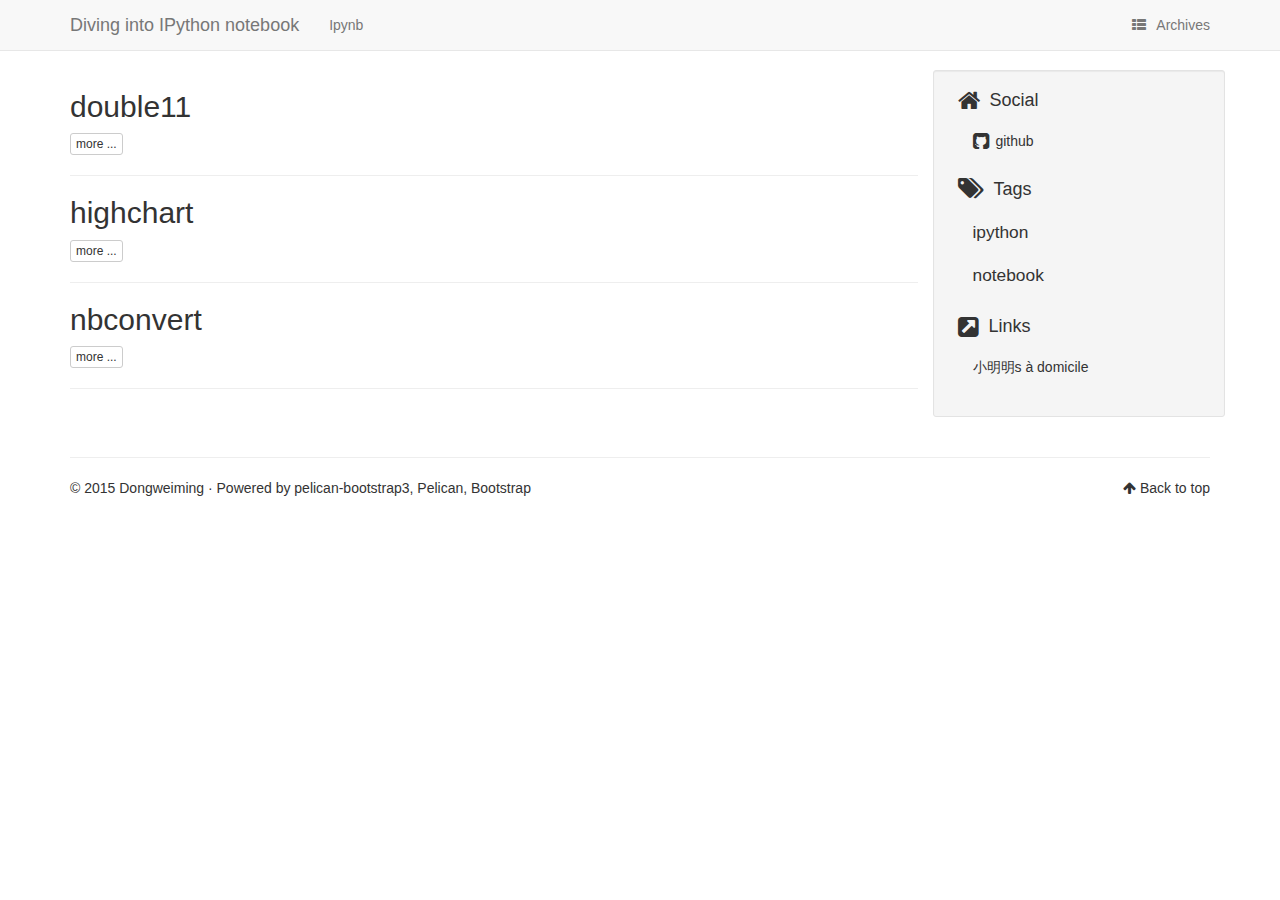
<file: index.html>
<!DOCTYPE html>
<html lang="cn"
>
    <head>
        <title>Diving into IPython notebook</title>
        <!-- Using the latest rendering mode for IE -->
        <meta http-equiv="X-UA-Compatible" content="IE=edge">
        <meta charset="utf-8">
        <meta name="viewport" content="width=device-width, initial-scale=1.0">

<style type="text/css">

    /*some stuff for output/input prompts*/
    div.cell{border:1px solid transparent;display:-webkit-box;-webkit-box-orient:vertical;-webkit-box-align:stretch;display:-moz-box;-moz-box-orient:vertical;-moz-box-align:stretch;display:box;box-orient:vertical;box-align:stretch;display:flex;flex-direction:column;align-items:stretch}div.cell.selected{border-radius:4px;border:thin #ababab solid}
    div.cell.edit_mode{border-radius:4px;border:thin #008000 solid}
    div.cell{width:100%;padding:5px 5px 5px 0;margin:0;outline:none}
    div.prompt{min-width:11ex;padding:.4em;margin:0;font-family:monospace;text-align:right;line-height:1.21429em}
    @media (max-width:480px){div.prompt{text-align:left}}div.inner_cell{display:-webkit-box;-webkit-box-orient:vertical;-webkit-box-align:stretch;display:-moz-box;-moz-box-orient:vertical;-moz-box-align:stretch;display:box;box-orient:vertical;box-align:stretch;display:flex;flex-direction:column;align-items:stretch;-webkit-box-flex:1;-moz-box-flex:1;box-flex:1;flex:1}
    div.input_area{border:1px solid #cfcfcf;border-radius:4px;background:#f7f7f7;line-height:1.21429em}
    div.prompt:empty{padding-top:0;padding-bottom:0}
    div.input{page-break-inside:avoid;display:-webkit-box;-webkit-box-orient:horizontal;-webkit-box-align:stretch;display:-moz-box;-moz-box-orient:horizontal;-moz-box-align:stretch;display:box;box-orient:horizontal;box-align:stretch;}
    div.inner_cell{width:90%;}
    div.input_area{border:1px solid #cfcfcf;border-radius:4px;background:#f7f7f7;}
    div.input_prompt{color:navy;border-top:1px solid transparent;}
    div.output_wrapper{margin-top:5px;position:relative;display:-webkit-box;-webkit-box-orient:vertical;-webkit-box-align:stretch;display:-moz-box;-moz-box-orient:vertical;-moz-box-align:stretch;display:box;box-orient:vertical;box-align:stretch;width:100%;}
    div.output_scroll{height:24em;width:100%;overflow:auto;border-radius:4px;-webkit-box-shadow:inset 0 2px 8px rgba(0, 0, 0, 0.8);-moz-box-shadow:inset 0 2px 8px rgba(0, 0, 0, 0.8);box-shadow:inset 0 2px 8px rgba(0, 0, 0, 0.8);}
    div.output_collapsed{margin:0px;padding:0px;display:-webkit-box;-webkit-box-orient:vertical;-webkit-box-align:stretch;display:-moz-box;-moz-box-orient:vertical;-moz-box-align:stretch;display:box;box-orient:vertical;box-align:stretch;width:100%;}
    div.out_prompt_overlay{height:100%;padding:0px 0.4em;position:absolute;border-radius:4px;}
    div.out_prompt_overlay:hover{-webkit-box-shadow:inset 0 0 1px #000000;-moz-box-shadow:inset 0 0 1px #000000;box-shadow:inset 0 0 1px #000000;background:rgba(240, 240, 240, 0.5);}
    div.output_prompt{color:darkred;}

    a.anchor-link:link{text-decoration:none;padding:0px 20px;visibility:hidden;}
    h1:hover .anchor-link,h2:hover .anchor-link,h3:hover .anchor-link,h4:hover .anchor-link,h5:hover .anchor-link,h6:hover .anchor-link{visibility:visible;}
    /* end stuff for output/input prompts*/


    .highlight-ipynb .hll { background-color: #ffffcc }
    .highlight-ipynb  { background: #f8f8f8; }
    .highlight-ipynb .c { color: #408080; font-style: italic } /* Comment */
    .highlight-ipynb .err { border: 1px solid #FF0000 } /* Error */
    .highlight-ipynb .k { color: #008000; font-weight: bold } /* Keyword */
    .highlight-ipynb .o { color: #666666 } /* Operator */
    .highlight-ipynb .cm { color: #408080; font-style: italic } /* Comment.Multiline */
    .highlight-ipynb .cp { color: #BC7A00 } /* Comment.Preproc */
    .highlight-ipynb .c1 { color: #408080; font-style: italic } /* Comment.Single */
    .highlight-ipynb .cs { color: #408080; font-style: italic } /* Comment.Special */
    .highlight-ipynb .gd { color: #A00000 } /* Generic.Deleted */
    .highlight-ipynb .ge { font-style: italic } /* Generic.Emph */
    .highlight-ipynb .gr { color: #FF0000 } /* Generic.Error */
    .highlight-ipynb .gh { color: #000080; font-weight: bold } /* Generic.Heading */
    .highlight-ipynb .gi { color: #00A000 } /* Generic.Inserted */
    .highlight-ipynb .go { color: #888888 } /* Generic.Output */
    .highlight-ipynb .gp { color: #000080; font-weight: bold } /* Generic.Prompt */
    .highlight-ipynb .gs { font-weight: bold } /* Generic.Strong */
    .highlight-ipynb .gu { color: #800080; font-weight: bold } /* Generic.Subheading */
    .highlight-ipynb .gt { color: #0044DD } /* Generic.Traceback */
    .highlight-ipynb .kc { color: #008000; font-weight: bold } /* Keyword.Constant */
    .highlight-ipynb .kd { color: #008000; font-weight: bold } /* Keyword.Declaration */
    .highlight-ipynb .kn { color: #008000; font-weight: bold } /* Keyword.Namespace */
    .highlight-ipynb .kp { color: #008000 } /* Keyword.Pseudo */
    .highlight-ipynb .kr { color: #008000; font-weight: bold } /* Keyword.Reserved */
    .highlight-ipynb .kt { color: #B00040 } /* Keyword.Type */
    .highlight-ipynb .m { color: #666666 } /* Literal.Number */
    .highlight-ipynb .s { color: #BA2121 } /* Literal.String */
    .highlight-ipynb .na { color: #7D9029 } /* Name.Attribute */
    .highlight-ipynb .nb { color: #008000 } /* Name.Builtin */
    .highlight-ipynb .nc { color: #0000FF; font-weight: bold } /* Name.Class */
    .highlight-ipynb .no { color: #880000 } /* Name.Constant */
    .highlight-ipynb .nd { color: #AA22FF } /* Name.Decorator */
    .highlight-ipynb .ni { color: #999999; font-weight: bold } /* Name.Entity */
    .highlight-ipynb .ne { color: #D2413A; font-weight: bold } /* Name.Exception */
    .highlight-ipynb .nf { color: #0000FF } /* Name.Function */
    .highlight-ipynb .nl { color: #A0A000 } /* Name.Label */
    .highlight-ipynb .nn { color: #0000FF; font-weight: bold } /* Name.Namespace */
    .highlight-ipynb .nt { color: #008000; font-weight: bold } /* Name.Tag */
    .highlight-ipynb .nv { color: #19177C } /* Name.Variable */
    .highlight-ipynb .ow { color: #AA22FF; font-weight: bold } /* Operator.Word */
    .highlight-ipynb .w { color: #bbbbbb } /* Text.Whitespace */
    .highlight-ipynb .mf { color: #666666 } /* Literal.Number.Float */
    .highlight-ipynb .mh { color: #666666 } /* Literal.Number.Hex */
    .highlight-ipynb .mi { color: #666666 } /* Literal.Number.Integer */
    .highlight-ipynb .mo { color: #666666 } /* Literal.Number.Oct */
    .highlight-ipynb .sb { color: #BA2121 } /* Literal.String.Backtick */
    .highlight-ipynb .sc { color: #BA2121 } /* Literal.String.Char */
    .highlight-ipynb .sd { color: #BA2121; font-style: italic } /* Literal.String.Doc */
    .highlight-ipynb .s2 { color: #BA2121 } /* Literal.String.Double */
    .highlight-ipynb .se { color: #BB6622; font-weight: bold } /* Literal.String.Escape */
    .highlight-ipynb .sh { color: #BA2121 } /* Literal.String.Heredoc */
    .highlight-ipynb .si { color: #BB6688; font-weight: bold } /* Literal.String.Interpol */
    .highlight-ipynb .sx { color: #008000 } /* Literal.String.Other */
    .highlight-ipynb .sr { color: #BB6688 } /* Literal.String.Regex */
    .highlight-ipynb .s1 { color: #BA2121 } /* Literal.String.Single */
    .highlight-ipynb .ss { color: #19177C } /* Literal.String.Symbol */
    .highlight-ipynb .bp { color: #008000 } /* Name.Builtin.Pseudo */
    .highlight-ipynb .vc { color: #19177C } /* Name.Variable.Class */
    .highlight-ipynb .vg { color: #19177C } /* Name.Variable.Global */
    .highlight-ipynb .vi { color: #19177C } /* Name.Variable.Instance */
    .highlight-ipynb .il { color: #666666 } /* Literal.Number.Integer.Long */
</style>

<style type="text/css">
    /* Overrides of notebook CSS for static HTML export */
    div.entry-content {
        overflow: visible;
        padding: 8px;
    }
    .input_area {
        padding: 0.2em;
    }

    a.heading-anchor {
        white-space: normal;
    }

    .rendered_html
    code {
        font-size: .8em;
    }

    pre.ipynb {
        color: black;
        background: #f7f7f7;
        border: none;
        box-shadow: none;
        margin-bottom: 0;
        padding: 0;
        margin: 0px;
        font-size: 13px;
    }

    /* remove the prompt div from text cells */
    div.text_cell .prompt {
        display: none;
    }

    /* remove horizontal padding from text cells, */
    /* so it aligns with outer body text */
    div.text_cell_render {
        padding: 0.5em 0em;
    }

    div.cell {
        width: 684px;
    }
    div.inner-cell {
        width: 609px;
    }
    #notebook-container {
        padding-left: 0;
    }

    img.anim_icon{padding:0; border:0; vertical-align:middle; -webkit-box-shadow:none; -box-shadow:none}
</style>

<script src="https://c328740.ssl.cf1.rackcdn.com/mathjax/latest/MathJax.js?config=TeX-AMS_HTML" type="text/javascript"></script>
<script type="text/javascript">
    init_mathjax = function() {
        if (window.MathJax) {
            // MathJax loaded
            MathJax.Hub.Config({
                tex2jax: {
                    inlineMath: [ ['$','$'], ["\\(","\\)"] ],
                    displayMath: [ ['$$','$$'], ["\\[","\\]"] ]
                },
                displayAlign: 'left', // Change this to 'center' to center equations.
                "HTML-CSS": {
                    styles: {'.MathJax_Display': {"margin": 0}}
                }
            });
            MathJax.Hub.Queue(["Typeset",MathJax.Hub]);
        }
    }
    init_mathjax();
</script>

<link rel="canonical" href="http://dongweiming.github.io/divingintoipynb_pelican">
        <meta name="author" content="Dongweiming" />

        <!-- Enable latex plugin -->


        <!-- Open Graph tags -->
        <meta property="og:site_name" content="Diving into IPython notebook" />
        <meta property="og:type" content="website"/>
        <meta property="og:title" content="Diving into IPython notebook"/>
        <meta property="og:url" content="http://dongweiming.github.io/divingintoipynb_pelican"/>
        <meta property="og:description" content="Diving into IPython notebook"/>


        <!-- Bootstrap -->
        <link rel="stylesheet" href="http://dongweiming.github.io/divingintoipynb_pelican/theme/css/bootstrap.min.css" type="text/css"/>
        <link href="http://dongweiming.github.io/divingintoipynb_pelican/theme/css/font-awesome.min.css" rel="stylesheet">

        <link href="http://dongweiming.github.io/divingintoipynb_pelican/theme/css/pygments/native.css" rel="stylesheet">
        <link rel="stylesheet" href="http://dongweiming.github.io/divingintoipynb_pelican/theme/css/style.css" type="text/css"/>
        <script src="http://dongweiming.github.io/divingintoipynb_pelican/theme/js/jquery.min.js"></script>
            <script src="http://dongweiming.github.io/divingintoipynb_pelican/theme/js/require.js"></script>

        <link href="http://dongweiming.github.io/divingintoipynb_pelican/feeds/all.atom.xml" type="application/atom+xml" rel="alternate"
              title="Diving into IPython notebook ATOM Feed"/>



    </head>
    <body>

        <div class="navbar navbar-default navbar-fixed-top" role="navigation">
            <div class="container">
                <div class="navbar-header">
                    <button type="button" class="navbar-toggle" data-toggle="collapse" data-target=".navbar-ex1-collapse">
                        <span class="sr-only">Toggle navigation</span>
                        <span class="icon-bar"></span>
                        <span class="icon-bar"></span>
                        <span class="icon-bar"></span>
                    </button>
                    <a href="http://dongweiming.github.io/divingintoipynb_pelican/" class="navbar-brand">
Diving into IPython notebook                    </a>
                </div>
                <div class="collapse navbar-collapse navbar-ex1-collapse">
                    <ul class="nav navbar-nav">
                        <li >
                            <a href="http://dongweiming.github.io/divingintoipynb_pelican/category/ipynb.html">Ipynb</a>
                        </li>
                    </ul>
                    <ul class="nav navbar-nav navbar-right">
                        <li><a href="http://dongweiming.github.io/divingintoipynb_pelican/archives.html"><i class="fa fa-th-list"></i><span class="icon-label">Archives</span></a></li>
                    </ul>
                </div>
                <!-- /.navbar-collapse -->
            </div>
        </div> <!-- /.navbar -->

        <div class="container">
            <div class="row">
                <div class="col-sm-9">

            <article>
                <h2><a href="http://dongweiming.github.io/divingintoipynb_pelican/double11.html">double11</a></h2>
                <div class="summary">
                    <a class="btn btn-default btn-xs" href="http://dongweiming.github.io/divingintoipynb_pelican/double11.html">more ...</a>
                </div>
            </article>
            <hr/>
            <article>
                <h2><a href="http://dongweiming.github.io/divingintoipynb_pelican/highchart.html">highchart</a></h2>
                <div class="summary">
                    <a class="btn btn-default btn-xs" href="http://dongweiming.github.io/divingintoipynb_pelican/highchart.html">more ...</a>
                </div>
            </article>
            <hr/>
            <article>
                <h2><a href="http://dongweiming.github.io/divingintoipynb_pelican/nbconvert.html">nbconvert</a></h2>
                <div class="summary">
                    <a class="btn btn-default btn-xs" href="http://dongweiming.github.io/divingintoipynb_pelican/nbconvert.html">more ...</a>
                </div>
            </article>
            <hr/>

                    </div>
                    <div class="col-sm-3 well well-sm" id="sidebar">

<aside>
    <section>
        <ul class="list-group list-group-flush">
                <li class="list-group-item"><h4><i class="fa fa-home fa-lg"></i><span class="icon-label">Social</span></h4>
                  <ul class="list-group" id="social">
                    <li class="list-group-item"><a href="https://github.com/dongweiming/"><i class="fa fa-github-square fa-lg"></i> github</a></li>
                  </ul>
                </li>



                <li class="list-group-item"><a href="http://dongweiming.github.io/divingintoipynb_pelican/"><h4><i class="fa fa-tags fa-lg"></i><span class="icon-label">Tags</span></h4></a>
                    <ul class="list-group " id="tags">
                        <li class="list-group-item tag-1">
                            <a href="http://dongweiming.github.io/divingintoipynb_pelican/tag/ipython.html">
                                ipython
                            </a>
                        </li>
                        <li class="list-group-item tag-1">
                            <a href="http://dongweiming.github.io/divingintoipynb_pelican/tag/notebook.html">
                                notebook
                            </a>
                        </li>
                    </ul>
                </li>    


    <li class="list-group-item"><h4><i class="fa fa-external-link-square fa-lg"></i><span class="icon-label">Links</span></h4>
      <ul class="list-group" id="links">
        <li class="list-group-item">
            <a href="http://www.dongwm.com/" target="_blank">
                小明明s à domicile
            </a>
        </li>
      </ul>
    </li>

        </ul>
    </section>

</aside>                    </div>
                </div>
            </div>
<footer>
   <div class="container">
      <hr>
      <div class="row">
         <div class="col-xs-10">&copy; 2015 Dongweiming
            &middot; Powered by <a href="https://github.com/DandyDev/pelican-bootstrap3" target="_blank">pelican-bootstrap3</a>,
            <a href="http://docs.getpelican.com/" target="_blank">Pelican</a>,
            <a href="http://getbootstrap.com" target="_blank">Bootstrap</a>         </div>
         <div class="col-xs-2"><p class="pull-right"><i class="fa fa-arrow-up"></i> <a href="#">Back to top</a></p></div>
      </div>
   </div>
</footer>
            <!-- Include all compiled plugins (below), or include individual files as needed -->
            <script src="http://dongweiming.github.io/divingintoipynb_pelican/theme/js/bootstrap.min.js"></script>

            <!-- Enable responsive features in IE8 with Respond.js (https://github.com/scottjehl/Respond) -->
            <script src="http://dongweiming.github.io/divingintoipynb_pelican/theme/js/respond.min.js"></script>

    </body>
</html>
</file>
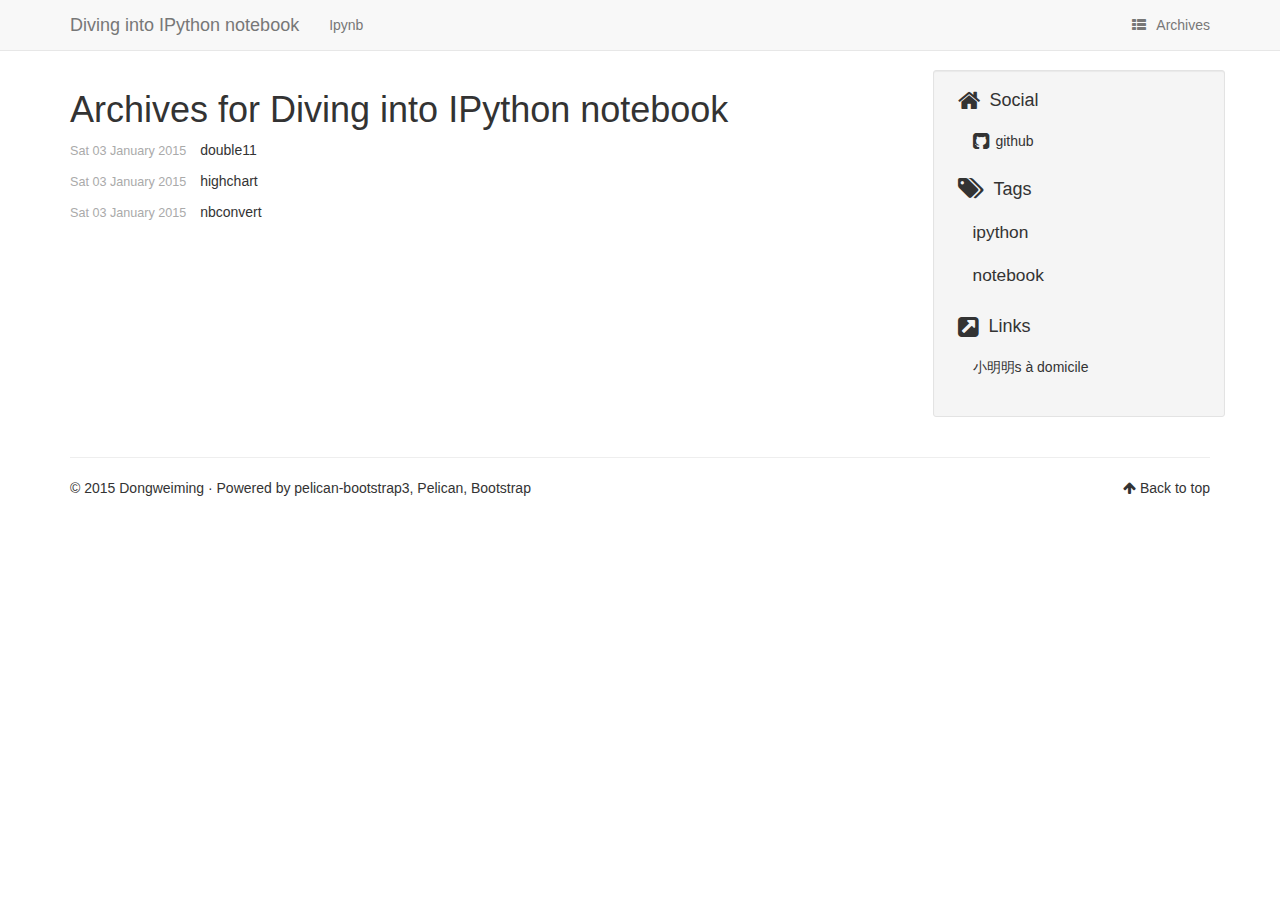
<file: archives.html>
<!DOCTYPE html>
<html lang="cn"
>
    <head>
        <title>Archives - Diving into IPython notebook</title>
        <!-- Using the latest rendering mode for IE -->
        <meta http-equiv="X-UA-Compatible" content="IE=edge">
        <meta charset="utf-8">
        <meta name="viewport" content="width=device-width, initial-scale=1.0">

<style type="text/css">

    /*some stuff for output/input prompts*/
    div.cell{border:1px solid transparent;display:-webkit-box;-webkit-box-orient:vertical;-webkit-box-align:stretch;display:-moz-box;-moz-box-orient:vertical;-moz-box-align:stretch;display:box;box-orient:vertical;box-align:stretch;display:flex;flex-direction:column;align-items:stretch}div.cell.selected{border-radius:4px;border:thin #ababab solid}
    div.cell.edit_mode{border-radius:4px;border:thin #008000 solid}
    div.cell{width:100%;padding:5px 5px 5px 0;margin:0;outline:none}
    div.prompt{min-width:11ex;padding:.4em;margin:0;font-family:monospace;text-align:right;line-height:1.21429em}
    @media (max-width:480px){div.prompt{text-align:left}}div.inner_cell{display:-webkit-box;-webkit-box-orient:vertical;-webkit-box-align:stretch;display:-moz-box;-moz-box-orient:vertical;-moz-box-align:stretch;display:box;box-orient:vertical;box-align:stretch;display:flex;flex-direction:column;align-items:stretch;-webkit-box-flex:1;-moz-box-flex:1;box-flex:1;flex:1}
    div.input_area{border:1px solid #cfcfcf;border-radius:4px;background:#f7f7f7;line-height:1.21429em}
    div.prompt:empty{padding-top:0;padding-bottom:0}
    div.input{page-break-inside:avoid;display:-webkit-box;-webkit-box-orient:horizontal;-webkit-box-align:stretch;display:-moz-box;-moz-box-orient:horizontal;-moz-box-align:stretch;display:box;box-orient:horizontal;box-align:stretch;}
    div.inner_cell{width:90%;}
    div.input_area{border:1px solid #cfcfcf;border-radius:4px;background:#f7f7f7;}
    div.input_prompt{color:navy;border-top:1px solid transparent;}
    div.output_wrapper{margin-top:5px;position:relative;display:-webkit-box;-webkit-box-orient:vertical;-webkit-box-align:stretch;display:-moz-box;-moz-box-orient:vertical;-moz-box-align:stretch;display:box;box-orient:vertical;box-align:stretch;width:100%;}
    div.output_scroll{height:24em;width:100%;overflow:auto;border-radius:4px;-webkit-box-shadow:inset 0 2px 8px rgba(0, 0, 0, 0.8);-moz-box-shadow:inset 0 2px 8px rgba(0, 0, 0, 0.8);box-shadow:inset 0 2px 8px rgba(0, 0, 0, 0.8);}
    div.output_collapsed{margin:0px;padding:0px;display:-webkit-box;-webkit-box-orient:vertical;-webkit-box-align:stretch;display:-moz-box;-moz-box-orient:vertical;-moz-box-align:stretch;display:box;box-orient:vertical;box-align:stretch;width:100%;}
    div.out_prompt_overlay{height:100%;padding:0px 0.4em;position:absolute;border-radius:4px;}
    div.out_prompt_overlay:hover{-webkit-box-shadow:inset 0 0 1px #000000;-moz-box-shadow:inset 0 0 1px #000000;box-shadow:inset 0 0 1px #000000;background:rgba(240, 240, 240, 0.5);}
    div.output_prompt{color:darkred;}

    a.anchor-link:link{text-decoration:none;padding:0px 20px;visibility:hidden;}
    h1:hover .anchor-link,h2:hover .anchor-link,h3:hover .anchor-link,h4:hover .anchor-link,h5:hover .anchor-link,h6:hover .anchor-link{visibility:visible;}
    /* end stuff for output/input prompts*/


    .highlight-ipynb .hll { background-color: #ffffcc }
    .highlight-ipynb  { background: #f8f8f8; }
    .highlight-ipynb .c { color: #408080; font-style: italic } /* Comment */
    .highlight-ipynb .err { border: 1px solid #FF0000 } /* Error */
    .highlight-ipynb .k { color: #008000; font-weight: bold } /* Keyword */
    .highlight-ipynb .o { color: #666666 } /* Operator */
    .highlight-ipynb .cm { color: #408080; font-style: italic } /* Comment.Multiline */
    .highlight-ipynb .cp { color: #BC7A00 } /* Comment.Preproc */
    .highlight-ipynb .c1 { color: #408080; font-style: italic } /* Comment.Single */
    .highlight-ipynb .cs { color: #408080; font-style: italic } /* Comment.Special */
    .highlight-ipynb .gd { color: #A00000 } /* Generic.Deleted */
    .highlight-ipynb .ge { font-style: italic } /* Generic.Emph */
    .highlight-ipynb .gr { color: #FF0000 } /* Generic.Error */
    .highlight-ipynb .gh { color: #000080; font-weight: bold } /* Generic.Heading */
    .highlight-ipynb .gi { color: #00A000 } /* Generic.Inserted */
    .highlight-ipynb .go { color: #888888 } /* Generic.Output */
    .highlight-ipynb .gp { color: #000080; font-weight: bold } /* Generic.Prompt */
    .highlight-ipynb .gs { font-weight: bold } /* Generic.Strong */
    .highlight-ipynb .gu { color: #800080; font-weight: bold } /* Generic.Subheading */
    .highlight-ipynb .gt { color: #0044DD } /* Generic.Traceback */
    .highlight-ipynb .kc { color: #008000; font-weight: bold } /* Keyword.Constant */
    .highlight-ipynb .kd { color: #008000; font-weight: bold } /* Keyword.Declaration */
    .highlight-ipynb .kn { color: #008000; font-weight: bold } /* Keyword.Namespace */
    .highlight-ipynb .kp { color: #008000 } /* Keyword.Pseudo */
    .highlight-ipynb .kr { color: #008000; font-weight: bold } /* Keyword.Reserved */
    .highlight-ipynb .kt { color: #B00040 } /* Keyword.Type */
    .highlight-ipynb .m { color: #666666 } /* Literal.Number */
    .highlight-ipynb .s { color: #BA2121 } /* Literal.String */
    .highlight-ipynb .na { color: #7D9029 } /* Name.Attribute */
    .highlight-ipynb .nb { color: #008000 } /* Name.Builtin */
    .highlight-ipynb .nc { color: #0000FF; font-weight: bold } /* Name.Class */
    .highlight-ipynb .no { color: #880000 } /* Name.Constant */
    .highlight-ipynb .nd { color: #AA22FF } /* Name.Decorator */
    .highlight-ipynb .ni { color: #999999; font-weight: bold } /* Name.Entity */
    .highlight-ipynb .ne { color: #D2413A; font-weight: bold } /* Name.Exception */
    .highlight-ipynb .nf { color: #0000FF } /* Name.Function */
    .highlight-ipynb .nl { color: #A0A000 } /* Name.Label */
    .highlight-ipynb .nn { color: #0000FF; font-weight: bold } /* Name.Namespace */
    .highlight-ipynb .nt { color: #008000; font-weight: bold } /* Name.Tag */
    .highlight-ipynb .nv { color: #19177C } /* Name.Variable */
    .highlight-ipynb .ow { color: #AA22FF; font-weight: bold } /* Operator.Word */
    .highlight-ipynb .w { color: #bbbbbb } /* Text.Whitespace */
    .highlight-ipynb .mf { color: #666666 } /* Literal.Number.Float */
    .highlight-ipynb .mh { color: #666666 } /* Literal.Number.Hex */
    .highlight-ipynb .mi { color: #666666 } /* Literal.Number.Integer */
    .highlight-ipynb .mo { color: #666666 } /* Literal.Number.Oct */
    .highlight-ipynb .sb { color: #BA2121 } /* Literal.String.Backtick */
    .highlight-ipynb .sc { color: #BA2121 } /* Literal.String.Char */
    .highlight-ipynb .sd { color: #BA2121; font-style: italic } /* Literal.String.Doc */
    .highlight-ipynb .s2 { color: #BA2121 } /* Literal.String.Double */
    .highlight-ipynb .se { color: #BB6622; font-weight: bold } /* Literal.String.Escape */
    .highlight-ipynb .sh { color: #BA2121 } /* Literal.String.Heredoc */
    .highlight-ipynb .si { color: #BB6688; font-weight: bold } /* Literal.String.Interpol */
    .highlight-ipynb .sx { color: #008000 } /* Literal.String.Other */
    .highlight-ipynb .sr { color: #BB6688 } /* Literal.String.Regex */
    .highlight-ipynb .s1 { color: #BA2121 } /* Literal.String.Single */
    .highlight-ipynb .ss { color: #19177C } /* Literal.String.Symbol */
    .highlight-ipynb .bp { color: #008000 } /* Name.Builtin.Pseudo */
    .highlight-ipynb .vc { color: #19177C } /* Name.Variable.Class */
    .highlight-ipynb .vg { color: #19177C } /* Name.Variable.Global */
    .highlight-ipynb .vi { color: #19177C } /* Name.Variable.Instance */
    .highlight-ipynb .il { color: #666666 } /* Literal.Number.Integer.Long */
</style>

<style type="text/css">
    /* Overrides of notebook CSS for static HTML export */
    div.entry-content {
        overflow: visible;
        padding: 8px;
    }
    .input_area {
        padding: 0.2em;
    }

    a.heading-anchor {
        white-space: normal;
    }

    .rendered_html
    code {
        font-size: .8em;
    }

    pre.ipynb {
        color: black;
        background: #f7f7f7;
        border: none;
        box-shadow: none;
        margin-bottom: 0;
        padding: 0;
        margin: 0px;
        font-size: 13px;
    }

    /* remove the prompt div from text cells */
    div.text_cell .prompt {
        display: none;
    }

    /* remove horizontal padding from text cells, */
    /* so it aligns with outer body text */
    div.text_cell_render {
        padding: 0.5em 0em;
    }

    div.cell {
        width: 684px;
    }
    div.inner-cell {
        width: 609px;
    }
    #notebook-container {
        padding-left: 0;
    }

    img.anim_icon{padding:0; border:0; vertical-align:middle; -webkit-box-shadow:none; -box-shadow:none}
</style>

<script src="https://c328740.ssl.cf1.rackcdn.com/mathjax/latest/MathJax.js?config=TeX-AMS_HTML" type="text/javascript"></script>
<script type="text/javascript">
    init_mathjax = function() {
        if (window.MathJax) {
            // MathJax loaded
            MathJax.Hub.Config({
                tex2jax: {
                    inlineMath: [ ['$','$'], ["\\(","\\)"] ],
                    displayMath: [ ['$$','$$'], ["\\[","\\]"] ]
                },
                displayAlign: 'left', // Change this to 'center' to center equations.
                "HTML-CSS": {
                    styles: {'.MathJax_Display': {"margin": 0}}
                }
            });
            MathJax.Hub.Queue(["Typeset",MathJax.Hub]);
        }
    }
    init_mathjax();
</script>


        <meta name="author" content="Dongweiming" />

        <!-- Enable latex plugin -->


        <!-- Open Graph tags -->
        <meta property="og:site_name" content="Diving into IPython notebook" />
        <meta property="og:type" content="website"/>
        <meta property="og:title" content="Diving into IPython notebook"/>
        <meta property="og:url" content="http://dongweiming.github.io/divingintoipynb_pelican"/>
        <meta property="og:description" content="Diving into IPython notebook"/>


        <!-- Bootstrap -->
        <link rel="stylesheet" href="http://dongweiming.github.io/divingintoipynb_pelican/theme/css/bootstrap.min.css" type="text/css"/>
        <link href="http://dongweiming.github.io/divingintoipynb_pelican/theme/css/font-awesome.min.css" rel="stylesheet">

        <link href="http://dongweiming.github.io/divingintoipynb_pelican/theme/css/pygments/native.css" rel="stylesheet">
        <link rel="stylesheet" href="http://dongweiming.github.io/divingintoipynb_pelican/theme/css/style.css" type="text/css"/>
        <script src="http://dongweiming.github.io/divingintoipynb_pelican/theme/js/jquery.min.js"></script>
            <script src="http://dongweiming.github.io/divingintoipynb_pelican/theme/js/require.js"></script>

        <link href="http://dongweiming.github.io/divingintoipynb_pelican/feeds/all.atom.xml" type="application/atom+xml" rel="alternate"
              title="Diving into IPython notebook ATOM Feed"/>



    </head>
    <body>

        <div class="navbar navbar-default navbar-fixed-top" role="navigation">
            <div class="container">
                <div class="navbar-header">
                    <button type="button" class="navbar-toggle" data-toggle="collapse" data-target=".navbar-ex1-collapse">
                        <span class="sr-only">Toggle navigation</span>
                        <span class="icon-bar"></span>
                        <span class="icon-bar"></span>
                        <span class="icon-bar"></span>
                    </button>
                    <a href="http://dongweiming.github.io/divingintoipynb_pelican/" class="navbar-brand">
Diving into IPython notebook                    </a>
                </div>
                <div class="collapse navbar-collapse navbar-ex1-collapse">
                    <ul class="nav navbar-nav">
                        <li >
                            <a href="http://dongweiming.github.io/divingintoipynb_pelican/category/ipynb.html">Ipynb</a>
                        </li>
                    </ul>
                    <ul class="nav navbar-nav navbar-right">
                        <li><a href="http://dongweiming.github.io/divingintoipynb_pelican/archives.html"><i class="fa fa-th-list"></i><span class="icon-label">Archives</span></a></li>
                    </ul>
                </div>
                <!-- /.navbar-collapse -->
            </div>
        </div> <!-- /.navbar -->

        <div class="container">
            <div class="row">
                <div class="col-sm-9">

    <section id="content">
        <h1>Archives for Diving into IPython notebook</h1>
        <div id="archives">
                <p>
                    <span class="categories-timestamp"><time datetime="2015-01-03T00:00:00+08:00">Sat 03 January 2015</time></span>
                    <a href="http://dongweiming.github.io/divingintoipynb_pelican/double11.html">double11</a>
                </p>
                <p>
                    <span class="categories-timestamp"><time datetime="2015-01-03T00:00:00+08:00">Sat 03 January 2015</time></span>
                    <a href="http://dongweiming.github.io/divingintoipynb_pelican/highchart.html">highchart</a>
                </p>
                <p>
                    <span class="categories-timestamp"><time datetime="2015-01-03T00:00:00+08:00">Sat 03 January 2015</time></span>
                    <a href="http://dongweiming.github.io/divingintoipynb_pelican/nbconvert.html">nbconvert</a>
                </p>
        </div>
    </section>
                    </div>
                    <div class="col-sm-3 well well-sm" id="sidebar">

<aside>
    <section>
        <ul class="list-group list-group-flush">
                <li class="list-group-item"><h4><i class="fa fa-home fa-lg"></i><span class="icon-label">Social</span></h4>
                  <ul class="list-group" id="social">
                    <li class="list-group-item"><a href="https://github.com/dongweiming/"><i class="fa fa-github-square fa-lg"></i> github</a></li>
                  </ul>
                </li>



                <li class="list-group-item"><a href="http://dongweiming.github.io/divingintoipynb_pelican/"><h4><i class="fa fa-tags fa-lg"></i><span class="icon-label">Tags</span></h4></a>
                    <ul class="list-group " id="tags">
                        <li class="list-group-item tag-1">
                            <a href="http://dongweiming.github.io/divingintoipynb_pelican/tag/ipython.html">
                                ipython
                            </a>
                        </li>
                        <li class="list-group-item tag-1">
                            <a href="http://dongweiming.github.io/divingintoipynb_pelican/tag/notebook.html">
                                notebook
                            </a>
                        </li>
                    </ul>
                </li>    


    <li class="list-group-item"><h4><i class="fa fa-external-link-square fa-lg"></i><span class="icon-label">Links</span></h4>
      <ul class="list-group" id="links">
        <li class="list-group-item">
            <a href="http://www.dongwm.com/" target="_blank">
                小明明s à domicile
            </a>
        </li>
      </ul>
    </li>

        </ul>
    </section>

</aside>                    </div>
                </div>
            </div>
<footer>
   <div class="container">
      <hr>
      <div class="row">
         <div class="col-xs-10">&copy; 2015 Dongweiming
            &middot; Powered by <a href="https://github.com/DandyDev/pelican-bootstrap3" target="_blank">pelican-bootstrap3</a>,
            <a href="http://docs.getpelican.com/" target="_blank">Pelican</a>,
            <a href="http://getbootstrap.com" target="_blank">Bootstrap</a>         </div>
         <div class="col-xs-2"><p class="pull-right"><i class="fa fa-arrow-up"></i> <a href="#">Back to top</a></p></div>
      </div>
   </div>
</footer>
            <!-- Include all compiled plugins (below), or include individual files as needed -->
            <script src="http://dongweiming.github.io/divingintoipynb_pelican/theme/js/bootstrap.min.js"></script>

            <!-- Enable responsive features in IE8 with Respond.js (https://github.com/scottjehl/Respond) -->
            <script src="http://dongweiming.github.io/divingintoipynb_pelican/theme/js/respond.min.js"></script>

    </body>
</html>
</file>
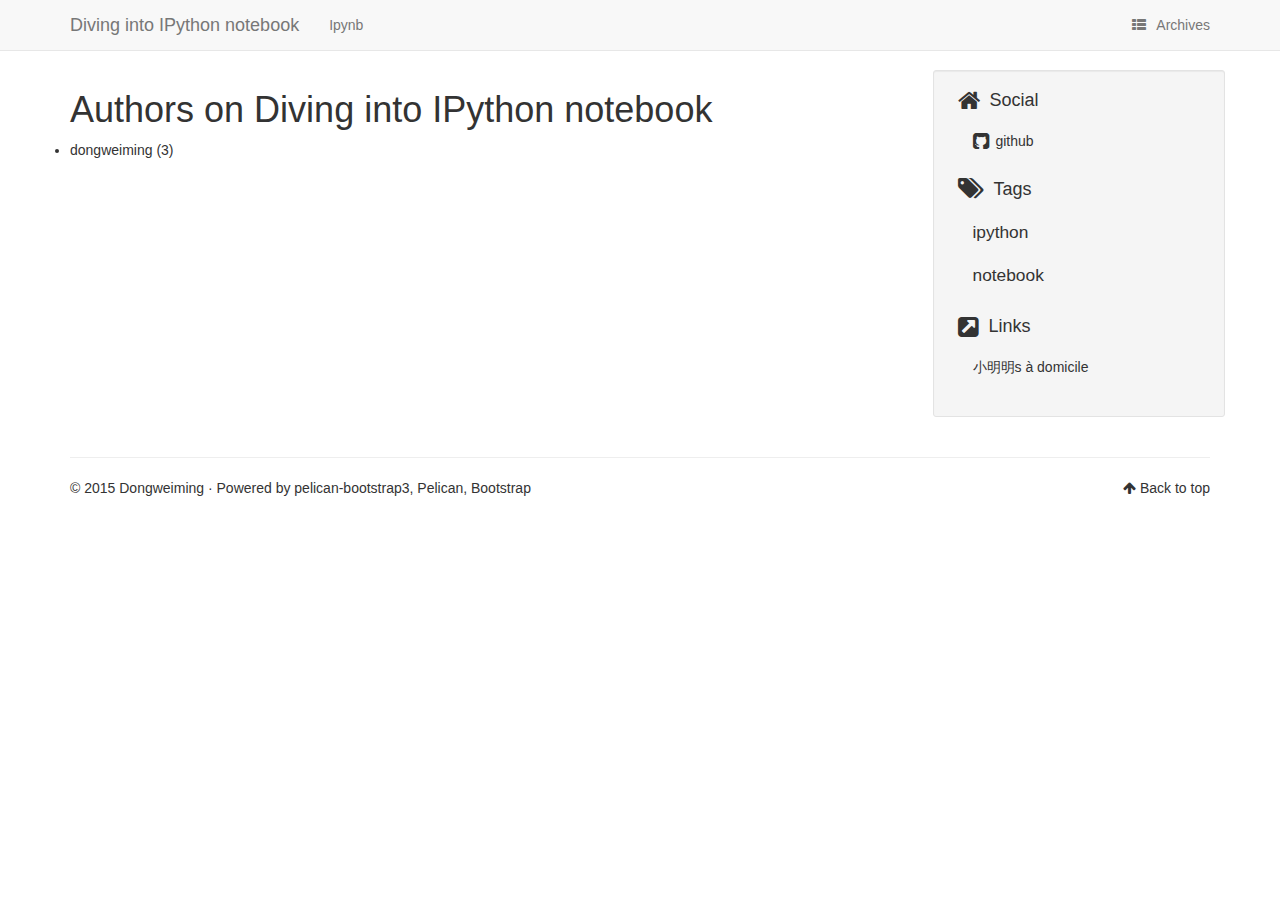
<file: authors.html>
<!DOCTYPE html>
<html lang="cn"
>
    <head>
        <title>Authors - Diving into IPython notebook</title>
        <!-- Using the latest rendering mode for IE -->
        <meta http-equiv="X-UA-Compatible" content="IE=edge">
        <meta charset="utf-8">
        <meta name="viewport" content="width=device-width, initial-scale=1.0">

<style type="text/css">

    /*some stuff for output/input prompts*/
    div.cell{border:1px solid transparent;display:-webkit-box;-webkit-box-orient:vertical;-webkit-box-align:stretch;display:-moz-box;-moz-box-orient:vertical;-moz-box-align:stretch;display:box;box-orient:vertical;box-align:stretch;display:flex;flex-direction:column;align-items:stretch}div.cell.selected{border-radius:4px;border:thin #ababab solid}
    div.cell.edit_mode{border-radius:4px;border:thin #008000 solid}
    div.cell{width:100%;padding:5px 5px 5px 0;margin:0;outline:none}
    div.prompt{min-width:11ex;padding:.4em;margin:0;font-family:monospace;text-align:right;line-height:1.21429em}
    @media (max-width:480px){div.prompt{text-align:left}}div.inner_cell{display:-webkit-box;-webkit-box-orient:vertical;-webkit-box-align:stretch;display:-moz-box;-moz-box-orient:vertical;-moz-box-align:stretch;display:box;box-orient:vertical;box-align:stretch;display:flex;flex-direction:column;align-items:stretch;-webkit-box-flex:1;-moz-box-flex:1;box-flex:1;flex:1}
    div.input_area{border:1px solid #cfcfcf;border-radius:4px;background:#f7f7f7;line-height:1.21429em}
    div.prompt:empty{padding-top:0;padding-bottom:0}
    div.input{page-break-inside:avoid;display:-webkit-box;-webkit-box-orient:horizontal;-webkit-box-align:stretch;display:-moz-box;-moz-box-orient:horizontal;-moz-box-align:stretch;display:box;box-orient:horizontal;box-align:stretch;}
    div.inner_cell{width:90%;}
    div.input_area{border:1px solid #cfcfcf;border-radius:4px;background:#f7f7f7;}
    div.input_prompt{color:navy;border-top:1px solid transparent;}
    div.output_wrapper{margin-top:5px;position:relative;display:-webkit-box;-webkit-box-orient:vertical;-webkit-box-align:stretch;display:-moz-box;-moz-box-orient:vertical;-moz-box-align:stretch;display:box;box-orient:vertical;box-align:stretch;width:100%;}
    div.output_scroll{height:24em;width:100%;overflow:auto;border-radius:4px;-webkit-box-shadow:inset 0 2px 8px rgba(0, 0, 0, 0.8);-moz-box-shadow:inset 0 2px 8px rgba(0, 0, 0, 0.8);box-shadow:inset 0 2px 8px rgba(0, 0, 0, 0.8);}
    div.output_collapsed{margin:0px;padding:0px;display:-webkit-box;-webkit-box-orient:vertical;-webkit-box-align:stretch;display:-moz-box;-moz-box-orient:vertical;-moz-box-align:stretch;display:box;box-orient:vertical;box-align:stretch;width:100%;}
    div.out_prompt_overlay{height:100%;padding:0px 0.4em;position:absolute;border-radius:4px;}
    div.out_prompt_overlay:hover{-webkit-box-shadow:inset 0 0 1px #000000;-moz-box-shadow:inset 0 0 1px #000000;box-shadow:inset 0 0 1px #000000;background:rgba(240, 240, 240, 0.5);}
    div.output_prompt{color:darkred;}

    a.anchor-link:link{text-decoration:none;padding:0px 20px;visibility:hidden;}
    h1:hover .anchor-link,h2:hover .anchor-link,h3:hover .anchor-link,h4:hover .anchor-link,h5:hover .anchor-link,h6:hover .anchor-link{visibility:visible;}
    /* end stuff for output/input prompts*/


    .highlight-ipynb .hll { background-color: #ffffcc }
    .highlight-ipynb  { background: #f8f8f8; }
    .highlight-ipynb .c { color: #408080; font-style: italic } /* Comment */
    .highlight-ipynb .err { border: 1px solid #FF0000 } /* Error */
    .highlight-ipynb .k { color: #008000; font-weight: bold } /* Keyword */
    .highlight-ipynb .o { color: #666666 } /* Operator */
    .highlight-ipynb .cm { color: #408080; font-style: italic } /* Comment.Multiline */
    .highlight-ipynb .cp { color: #BC7A00 } /* Comment.Preproc */
    .highlight-ipynb .c1 { color: #408080; font-style: italic } /* Comment.Single */
    .highlight-ipynb .cs { color: #408080; font-style: italic } /* Comment.Special */
    .highlight-ipynb .gd { color: #A00000 } /* Generic.Deleted */
    .highlight-ipynb .ge { font-style: italic } /* Generic.Emph */
    .highlight-ipynb .gr { color: #FF0000 } /* Generic.Error */
    .highlight-ipynb .gh { color: #000080; font-weight: bold } /* Generic.Heading */
    .highlight-ipynb .gi { color: #00A000 } /* Generic.Inserted */
    .highlight-ipynb .go { color: #888888 } /* Generic.Output */
    .highlight-ipynb .gp { color: #000080; font-weight: bold } /* Generic.Prompt */
    .highlight-ipynb .gs { font-weight: bold } /* Generic.Strong */
    .highlight-ipynb .gu { color: #800080; font-weight: bold } /* Generic.Subheading */
    .highlight-ipynb .gt { color: #0044DD } /* Generic.Traceback */
    .highlight-ipynb .kc { color: #008000; font-weight: bold } /* Keyword.Constant */
    .highlight-ipynb .kd { color: #008000; font-weight: bold } /* Keyword.Declaration */
    .highlight-ipynb .kn { color: #008000; font-weight: bold } /* Keyword.Namespace */
    .highlight-ipynb .kp { color: #008000 } /* Keyword.Pseudo */
    .highlight-ipynb .kr { color: #008000; font-weight: bold } /* Keyword.Reserved */
    .highlight-ipynb .kt { color: #B00040 } /* Keyword.Type */
    .highlight-ipynb .m { color: #666666 } /* Literal.Number */
    .highlight-ipynb .s { color: #BA2121 } /* Literal.String */
    .highlight-ipynb .na { color: #7D9029 } /* Name.Attribute */
    .highlight-ipynb .nb { color: #008000 } /* Name.Builtin */
    .highlight-ipynb .nc { color: #0000FF; font-weight: bold } /* Name.Class */
    .highlight-ipynb .no { color: #880000 } /* Name.Constant */
    .highlight-ipynb .nd { color: #AA22FF } /* Name.Decorator */
    .highlight-ipynb .ni { color: #999999; font-weight: bold } /* Name.Entity */
    .highlight-ipynb .ne { color: #D2413A; font-weight: bold } /* Name.Exception */
    .highlight-ipynb .nf { color: #0000FF } /* Name.Function */
    .highlight-ipynb .nl { color: #A0A000 } /* Name.Label */
    .highlight-ipynb .nn { color: #0000FF; font-weight: bold } /* Name.Namespace */
    .highlight-ipynb .nt { color: #008000; font-weight: bold } /* Name.Tag */
    .highlight-ipynb .nv { color: #19177C } /* Name.Variable */
    .highlight-ipynb .ow { color: #AA22FF; font-weight: bold } /* Operator.Word */
    .highlight-ipynb .w { color: #bbbbbb } /* Text.Whitespace */
    .highlight-ipynb .mf { color: #666666 } /* Literal.Number.Float */
    .highlight-ipynb .mh { color: #666666 } /* Literal.Number.Hex */
    .highlight-ipynb .mi { color: #666666 } /* Literal.Number.Integer */
    .highlight-ipynb .mo { color: #666666 } /* Literal.Number.Oct */
    .highlight-ipynb .sb { color: #BA2121 } /* Literal.String.Backtick */
    .highlight-ipynb .sc { color: #BA2121 } /* Literal.String.Char */
    .highlight-ipynb .sd { color: #BA2121; font-style: italic } /* Literal.String.Doc */
    .highlight-ipynb .s2 { color: #BA2121 } /* Literal.String.Double */
    .highlight-ipynb .se { color: #BB6622; font-weight: bold } /* Literal.String.Escape */
    .highlight-ipynb .sh { color: #BA2121 } /* Literal.String.Heredoc */
    .highlight-ipynb .si { color: #BB6688; font-weight: bold } /* Literal.String.Interpol */
    .highlight-ipynb .sx { color: #008000 } /* Literal.String.Other */
    .highlight-ipynb .sr { color: #BB6688 } /* Literal.String.Regex */
    .highlight-ipynb .s1 { color: #BA2121 } /* Literal.String.Single */
    .highlight-ipynb .ss { color: #19177C } /* Literal.String.Symbol */
    .highlight-ipynb .bp { color: #008000 } /* Name.Builtin.Pseudo */
    .highlight-ipynb .vc { color: #19177C } /* Name.Variable.Class */
    .highlight-ipynb .vg { color: #19177C } /* Name.Variable.Global */
    .highlight-ipynb .vi { color: #19177C } /* Name.Variable.Instance */
    .highlight-ipynb .il { color: #666666 } /* Literal.Number.Integer.Long */
</style>

<style type="text/css">
    /* Overrides of notebook CSS for static HTML export */
    div.entry-content {
        overflow: visible;
        padding: 8px;
    }
    .input_area {
        padding: 0.2em;
    }

    a.heading-anchor {
        white-space: normal;
    }

    .rendered_html
    code {
        font-size: .8em;
    }

    pre.ipynb {
        color: black;
        background: #f7f7f7;
        border: none;
        box-shadow: none;
        margin-bottom: 0;
        padding: 0;
        margin: 0px;
        font-size: 13px;
    }

    /* remove the prompt div from text cells */
    div.text_cell .prompt {
        display: none;
    }

    /* remove horizontal padding from text cells, */
    /* so it aligns with outer body text */
    div.text_cell_render {
        padding: 0.5em 0em;
    }

    div.cell {
        width: 684px;
    }
    div.inner-cell {
        width: 609px;
    }
    #notebook-container {
        padding-left: 0;
    }

    img.anim_icon{padding:0; border:0; vertical-align:middle; -webkit-box-shadow:none; -box-shadow:none}
</style>

<script src="https://c328740.ssl.cf1.rackcdn.com/mathjax/latest/MathJax.js?config=TeX-AMS_HTML" type="text/javascript"></script>
<script type="text/javascript">
    init_mathjax = function() {
        if (window.MathJax) {
            // MathJax loaded
            MathJax.Hub.Config({
                tex2jax: {
                    inlineMath: [ ['$','$'], ["\\(","\\)"] ],
                    displayMath: [ ['$$','$$'], ["\\[","\\]"] ]
                },
                displayAlign: 'left', // Change this to 'center' to center equations.
                "HTML-CSS": {
                    styles: {'.MathJax_Display': {"margin": 0}}
                }
            });
            MathJax.Hub.Queue(["Typeset",MathJax.Hub]);
        }
    }
    init_mathjax();
</script>


        <meta name="author" content="Dongweiming" />

        <!-- Enable latex plugin -->


        <!-- Open Graph tags -->
        <meta property="og:site_name" content="Diving into IPython notebook" />
        <meta property="og:type" content="website"/>
        <meta property="og:title" content="Diving into IPython notebook"/>
        <meta property="og:url" content="http://dongweiming.github.io/divingintoipynb_pelican"/>
        <meta property="og:description" content="Diving into IPython notebook"/>


        <!-- Bootstrap -->
        <link rel="stylesheet" href="http://dongweiming.github.io/divingintoipynb_pelican/theme/css/bootstrap.min.css" type="text/css"/>
        <link href="http://dongweiming.github.io/divingintoipynb_pelican/theme/css/font-awesome.min.css" rel="stylesheet">

        <link href="http://dongweiming.github.io/divingintoipynb_pelican/theme/css/pygments/native.css" rel="stylesheet">
        <link rel="stylesheet" href="http://dongweiming.github.io/divingintoipynb_pelican/theme/css/style.css" type="text/css"/>
        <script src="http://dongweiming.github.io/divingintoipynb_pelican/theme/js/jquery.min.js"></script>
            <script src="http://dongweiming.github.io/divingintoipynb_pelican/theme/js/require.js"></script>

        <link href="http://dongweiming.github.io/divingintoipynb_pelican/feeds/all.atom.xml" type="application/atom+xml" rel="alternate"
              title="Diving into IPython notebook ATOM Feed"/>



    </head>
    <body>

        <div class="navbar navbar-default navbar-fixed-top" role="navigation">
            <div class="container">
                <div class="navbar-header">
                    <button type="button" class="navbar-toggle" data-toggle="collapse" data-target=".navbar-ex1-collapse">
                        <span class="sr-only">Toggle navigation</span>
                        <span class="icon-bar"></span>
                        <span class="icon-bar"></span>
                        <span class="icon-bar"></span>
                    </button>
                    <a href="http://dongweiming.github.io/divingintoipynb_pelican/" class="navbar-brand">
Diving into IPython notebook                    </a>
                </div>
                <div class="collapse navbar-collapse navbar-ex1-collapse">
                    <ul class="nav navbar-nav">
                        <li >
                            <a href="http://dongweiming.github.io/divingintoipynb_pelican/category/ipynb.html">Ipynb</a>
                        </li>
                    </ul>
                    <ul class="nav navbar-nav navbar-right">
                        <li><a href="http://dongweiming.github.io/divingintoipynb_pelican/archives.html"><i class="fa fa-th-list"></i><span class="icon-label">Archives</span></a></li>
                    </ul>
                </div>
                <!-- /.navbar-collapse -->
            </div>
        </div> <!-- /.navbar -->

        <div class="container">
            <div class="row">
                <div class="col-sm-9">

    <h1>Authors on Diving into IPython notebook</h1>
        <li><a href="http://dongweiming.github.io/divingintoipynb_pelican/author/dongweiming.html">dongweiming</a> (3)</li>
                    </div>
                    <div class="col-sm-3 well well-sm" id="sidebar">

<aside>
    <section>
        <ul class="list-group list-group-flush">
                <li class="list-group-item"><h4><i class="fa fa-home fa-lg"></i><span class="icon-label">Social</span></h4>
                  <ul class="list-group" id="social">
                    <li class="list-group-item"><a href="https://github.com/dongweiming/"><i class="fa fa-github-square fa-lg"></i> github</a></li>
                  </ul>
                </li>



                <li class="list-group-item"><a href="http://dongweiming.github.io/divingintoipynb_pelican/"><h4><i class="fa fa-tags fa-lg"></i><span class="icon-label">Tags</span></h4></a>
                    <ul class="list-group " id="tags">
                        <li class="list-group-item tag-1">
                            <a href="http://dongweiming.github.io/divingintoipynb_pelican/tag/ipython.html">
                                ipython
                            </a>
                        </li>
                        <li class="list-group-item tag-1">
                            <a href="http://dongweiming.github.io/divingintoipynb_pelican/tag/notebook.html">
                                notebook
                            </a>
                        </li>
                    </ul>
                </li>    


    <li class="list-group-item"><h4><i class="fa fa-external-link-square fa-lg"></i><span class="icon-label">Links</span></h4>
      <ul class="list-group" id="links">
        <li class="list-group-item">
            <a href="http://www.dongwm.com/" target="_blank">
                小明明s à domicile
            </a>
        </li>
      </ul>
    </li>

        </ul>
    </section>

</aside>                    </div>
                </div>
            </div>
<footer>
   <div class="container">
      <hr>
      <div class="row">
         <div class="col-xs-10">&copy; 2015 Dongweiming
            &middot; Powered by <a href="https://github.com/DandyDev/pelican-bootstrap3" target="_blank">pelican-bootstrap3</a>,
            <a href="http://docs.getpelican.com/" target="_blank">Pelican</a>,
            <a href="http://getbootstrap.com" target="_blank">Bootstrap</a>         </div>
         <div class="col-xs-2"><p class="pull-right"><i class="fa fa-arrow-up"></i> <a href="#">Back to top</a></p></div>
      </div>
   </div>
</footer>
            <!-- Include all compiled plugins (below), or include individual files as needed -->
            <script src="http://dongweiming.github.io/divingintoipynb_pelican/theme/js/bootstrap.min.js"></script>

            <!-- Enable responsive features in IE8 with Respond.js (https://github.com/scottjehl/Respond) -->
            <script src="http://dongweiming.github.io/divingintoipynb_pelican/theme/js/respond.min.js"></script>

    </body>
</html>
</file>
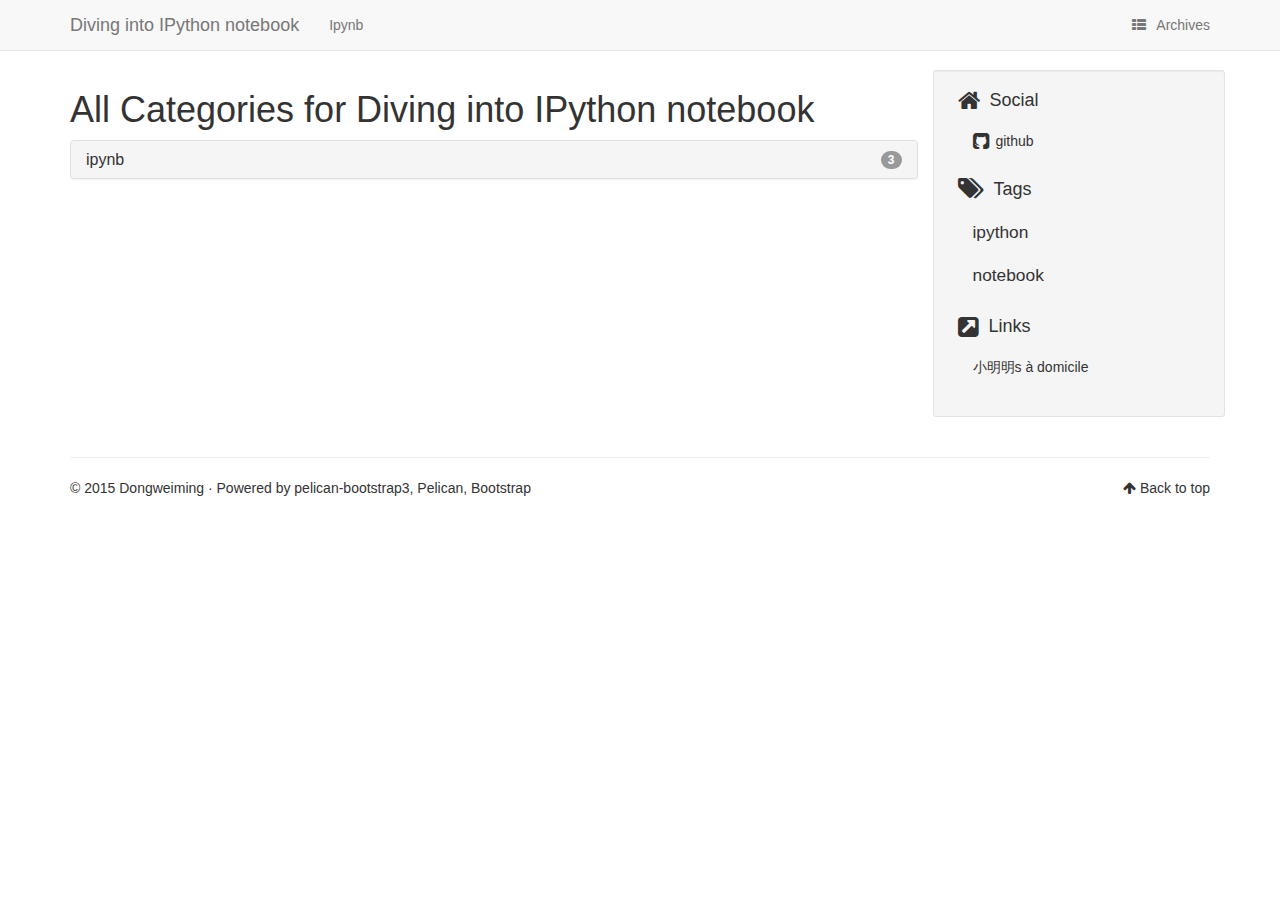
<file: categories.html>
<!DOCTYPE html>
<html lang="cn"
>
    <head>
        <title>Categories - Diving into IPython notebook</title>
        <!-- Using the latest rendering mode for IE -->
        <meta http-equiv="X-UA-Compatible" content="IE=edge">
        <meta charset="utf-8">
        <meta name="viewport" content="width=device-width, initial-scale=1.0">

<style type="text/css">

    /*some stuff for output/input prompts*/
    div.cell{border:1px solid transparent;display:-webkit-box;-webkit-box-orient:vertical;-webkit-box-align:stretch;display:-moz-box;-moz-box-orient:vertical;-moz-box-align:stretch;display:box;box-orient:vertical;box-align:stretch;display:flex;flex-direction:column;align-items:stretch}div.cell.selected{border-radius:4px;border:thin #ababab solid}
    div.cell.edit_mode{border-radius:4px;border:thin #008000 solid}
    div.cell{width:100%;padding:5px 5px 5px 0;margin:0;outline:none}
    div.prompt{min-width:11ex;padding:.4em;margin:0;font-family:monospace;text-align:right;line-height:1.21429em}
    @media (max-width:480px){div.prompt{text-align:left}}div.inner_cell{display:-webkit-box;-webkit-box-orient:vertical;-webkit-box-align:stretch;display:-moz-box;-moz-box-orient:vertical;-moz-box-align:stretch;display:box;box-orient:vertical;box-align:stretch;display:flex;flex-direction:column;align-items:stretch;-webkit-box-flex:1;-moz-box-flex:1;box-flex:1;flex:1}
    div.input_area{border:1px solid #cfcfcf;border-radius:4px;background:#f7f7f7;line-height:1.21429em}
    div.prompt:empty{padding-top:0;padding-bottom:0}
    div.input{page-break-inside:avoid;display:-webkit-box;-webkit-box-orient:horizontal;-webkit-box-align:stretch;display:-moz-box;-moz-box-orient:horizontal;-moz-box-align:stretch;display:box;box-orient:horizontal;box-align:stretch;}
    div.inner_cell{width:90%;}
    div.input_area{border:1px solid #cfcfcf;border-radius:4px;background:#f7f7f7;}
    div.input_prompt{color:navy;border-top:1px solid transparent;}
    div.output_wrapper{margin-top:5px;position:relative;display:-webkit-box;-webkit-box-orient:vertical;-webkit-box-align:stretch;display:-moz-box;-moz-box-orient:vertical;-moz-box-align:stretch;display:box;box-orient:vertical;box-align:stretch;width:100%;}
    div.output_scroll{height:24em;width:100%;overflow:auto;border-radius:4px;-webkit-box-shadow:inset 0 2px 8px rgba(0, 0, 0, 0.8);-moz-box-shadow:inset 0 2px 8px rgba(0, 0, 0, 0.8);box-shadow:inset 0 2px 8px rgba(0, 0, 0, 0.8);}
    div.output_collapsed{margin:0px;padding:0px;display:-webkit-box;-webkit-box-orient:vertical;-webkit-box-align:stretch;display:-moz-box;-moz-box-orient:vertical;-moz-box-align:stretch;display:box;box-orient:vertical;box-align:stretch;width:100%;}
    div.out_prompt_overlay{height:100%;padding:0px 0.4em;position:absolute;border-radius:4px;}
    div.out_prompt_overlay:hover{-webkit-box-shadow:inset 0 0 1px #000000;-moz-box-shadow:inset 0 0 1px #000000;box-shadow:inset 0 0 1px #000000;background:rgba(240, 240, 240, 0.5);}
    div.output_prompt{color:darkred;}

    a.anchor-link:link{text-decoration:none;padding:0px 20px;visibility:hidden;}
    h1:hover .anchor-link,h2:hover .anchor-link,h3:hover .anchor-link,h4:hover .anchor-link,h5:hover .anchor-link,h6:hover .anchor-link{visibility:visible;}
    /* end stuff for output/input prompts*/


    .highlight-ipynb .hll { background-color: #ffffcc }
    .highlight-ipynb  { background: #f8f8f8; }
    .highlight-ipynb .c { color: #408080; font-style: italic } /* Comment */
    .highlight-ipynb .err { border: 1px solid #FF0000 } /* Error */
    .highlight-ipynb .k { color: #008000; font-weight: bold } /* Keyword */
    .highlight-ipynb .o { color: #666666 } /* Operator */
    .highlight-ipynb .cm { color: #408080; font-style: italic } /* Comment.Multiline */
    .highlight-ipynb .cp { color: #BC7A00 } /* Comment.Preproc */
    .highlight-ipynb .c1 { color: #408080; font-style: italic } /* Comment.Single */
    .highlight-ipynb .cs { color: #408080; font-style: italic } /* Comment.Special */
    .highlight-ipynb .gd { color: #A00000 } /* Generic.Deleted */
    .highlight-ipynb .ge { font-style: italic } /* Generic.Emph */
    .highlight-ipynb .gr { color: #FF0000 } /* Generic.Error */
    .highlight-ipynb .gh { color: #000080; font-weight: bold } /* Generic.Heading */
    .highlight-ipynb .gi { color: #00A000 } /* Generic.Inserted */
    .highlight-ipynb .go { color: #888888 } /* Generic.Output */
    .highlight-ipynb .gp { color: #000080; font-weight: bold } /* Generic.Prompt */
    .highlight-ipynb .gs { font-weight: bold } /* Generic.Strong */
    .highlight-ipynb .gu { color: #800080; font-weight: bold } /* Generic.Subheading */
    .highlight-ipynb .gt { color: #0044DD } /* Generic.Traceback */
    .highlight-ipynb .kc { color: #008000; font-weight: bold } /* Keyword.Constant */
    .highlight-ipynb .kd { color: #008000; font-weight: bold } /* Keyword.Declaration */
    .highlight-ipynb .kn { color: #008000; font-weight: bold } /* Keyword.Namespace */
    .highlight-ipynb .kp { color: #008000 } /* Keyword.Pseudo */
    .highlight-ipynb .kr { color: #008000; font-weight: bold } /* Keyword.Reserved */
    .highlight-ipynb .kt { color: #B00040 } /* Keyword.Type */
    .highlight-ipynb .m { color: #666666 } /* Literal.Number */
    .highlight-ipynb .s { color: #BA2121 } /* Literal.String */
    .highlight-ipynb .na { color: #7D9029 } /* Name.Attribute */
    .highlight-ipynb .nb { color: #008000 } /* Name.Builtin */
    .highlight-ipynb .nc { color: #0000FF; font-weight: bold } /* Name.Class */
    .highlight-ipynb .no { color: #880000 } /* Name.Constant */
    .highlight-ipynb .nd { color: #AA22FF } /* Name.Decorator */
    .highlight-ipynb .ni { color: #999999; font-weight: bold } /* Name.Entity */
    .highlight-ipynb .ne { color: #D2413A; font-weight: bold } /* Name.Exception */
    .highlight-ipynb .nf { color: #0000FF } /* Name.Function */
    .highlight-ipynb .nl { color: #A0A000 } /* Name.Label */
    .highlight-ipynb .nn { color: #0000FF; font-weight: bold } /* Name.Namespace */
    .highlight-ipynb .nt { color: #008000; font-weight: bold } /* Name.Tag */
    .highlight-ipynb .nv { color: #19177C } /* Name.Variable */
    .highlight-ipynb .ow { color: #AA22FF; font-weight: bold } /* Operator.Word */
    .highlight-ipynb .w { color: #bbbbbb } /* Text.Whitespace */
    .highlight-ipynb .mf { color: #666666 } /* Literal.Number.Float */
    .highlight-ipynb .mh { color: #666666 } /* Literal.Number.Hex */
    .highlight-ipynb .mi { color: #666666 } /* Literal.Number.Integer */
    .highlight-ipynb .mo { color: #666666 } /* Literal.Number.Oct */
    .highlight-ipynb .sb { color: #BA2121 } /* Literal.String.Backtick */
    .highlight-ipynb .sc { color: #BA2121 } /* Literal.String.Char */
    .highlight-ipynb .sd { color: #BA2121; font-style: italic } /* Literal.String.Doc */
    .highlight-ipynb .s2 { color: #BA2121 } /* Literal.String.Double */
    .highlight-ipynb .se { color: #BB6622; font-weight: bold } /* Literal.String.Escape */
    .highlight-ipynb .sh { color: #BA2121 } /* Literal.String.Heredoc */
    .highlight-ipynb .si { color: #BB6688; font-weight: bold } /* Literal.String.Interpol */
    .highlight-ipynb .sx { color: #008000 } /* Literal.String.Other */
    .highlight-ipynb .sr { color: #BB6688 } /* Literal.String.Regex */
    .highlight-ipynb .s1 { color: #BA2121 } /* Literal.String.Single */
    .highlight-ipynb .ss { color: #19177C } /* Literal.String.Symbol */
    .highlight-ipynb .bp { color: #008000 } /* Name.Builtin.Pseudo */
    .highlight-ipynb .vc { color: #19177C } /* Name.Variable.Class */
    .highlight-ipynb .vg { color: #19177C } /* Name.Variable.Global */
    .highlight-ipynb .vi { color: #19177C } /* Name.Variable.Instance */
    .highlight-ipynb .il { color: #666666 } /* Literal.Number.Integer.Long */
</style>

<style type="text/css">
    /* Overrides of notebook CSS for static HTML export */
    div.entry-content {
        overflow: visible;
        padding: 8px;
    }
    .input_area {
        padding: 0.2em;
    }

    a.heading-anchor {
        white-space: normal;
    }

    .rendered_html
    code {
        font-size: .8em;
    }

    pre.ipynb {
        color: black;
        background: #f7f7f7;
        border: none;
        box-shadow: none;
        margin-bottom: 0;
        padding: 0;
        margin: 0px;
        font-size: 13px;
    }

    /* remove the prompt div from text cells */
    div.text_cell .prompt {
        display: none;
    }

    /* remove horizontal padding from text cells, */
    /* so it aligns with outer body text */
    div.text_cell_render {
        padding: 0.5em 0em;
    }

    div.cell {
        width: 684px;
    }
    div.inner-cell {
        width: 609px;
    }
    #notebook-container {
        padding-left: 0;
    }

    img.anim_icon{padding:0; border:0; vertical-align:middle; -webkit-box-shadow:none; -box-shadow:none}
</style>

<script src="https://c328740.ssl.cf1.rackcdn.com/mathjax/latest/MathJax.js?config=TeX-AMS_HTML" type="text/javascript"></script>
<script type="text/javascript">
    init_mathjax = function() {
        if (window.MathJax) {
            // MathJax loaded
            MathJax.Hub.Config({
                tex2jax: {
                    inlineMath: [ ['$','$'], ["\\(","\\)"] ],
                    displayMath: [ ['$$','$$'], ["\\[","\\]"] ]
                },
                displayAlign: 'left', // Change this to 'center' to center equations.
                "HTML-CSS": {
                    styles: {'.MathJax_Display': {"margin": 0}}
                }
            });
            MathJax.Hub.Queue(["Typeset",MathJax.Hub]);
        }
    }
    init_mathjax();
</script>


        <meta name="author" content="Dongweiming" />

        <!-- Enable latex plugin -->


        <!-- Open Graph tags -->
        <meta property="og:site_name" content="Diving into IPython notebook" />
        <meta property="og:type" content="website"/>
        <meta property="og:title" content="Diving into IPython notebook"/>
        <meta property="og:url" content="http://dongweiming.github.io/divingintoipynb_pelican"/>
        <meta property="og:description" content="Diving into IPython notebook"/>


        <!-- Bootstrap -->
        <link rel="stylesheet" href="http://dongweiming.github.io/divingintoipynb_pelican/theme/css/bootstrap.min.css" type="text/css"/>
        <link href="http://dongweiming.github.io/divingintoipynb_pelican/theme/css/font-awesome.min.css" rel="stylesheet">

        <link href="http://dongweiming.github.io/divingintoipynb_pelican/theme/css/pygments/native.css" rel="stylesheet">
        <link rel="stylesheet" href="http://dongweiming.github.io/divingintoipynb_pelican/theme/css/style.css" type="text/css"/>
        <script src="http://dongweiming.github.io/divingintoipynb_pelican/theme/js/jquery.min.js"></script>
            <script src="http://dongweiming.github.io/divingintoipynb_pelican/theme/js/require.js"></script>

        <link href="http://dongweiming.github.io/divingintoipynb_pelican/feeds/all.atom.xml" type="application/atom+xml" rel="alternate"
              title="Diving into IPython notebook ATOM Feed"/>



    </head>
    <body>

        <div class="navbar navbar-default navbar-fixed-top" role="navigation">
            <div class="container">
                <div class="navbar-header">
                    <button type="button" class="navbar-toggle" data-toggle="collapse" data-target=".navbar-ex1-collapse">
                        <span class="sr-only">Toggle navigation</span>
                        <span class="icon-bar"></span>
                        <span class="icon-bar"></span>
                        <span class="icon-bar"></span>
                    </button>
                    <a href="http://dongweiming.github.io/divingintoipynb_pelican/" class="navbar-brand">
Diving into IPython notebook                    </a>
                </div>
                <div class="collapse navbar-collapse navbar-ex1-collapse">
                    <ul class="nav navbar-nav">
                        <li >
                            <a href="http://dongweiming.github.io/divingintoipynb_pelican/category/ipynb.html">Ipynb</a>
                        </li>
                    </ul>
                    <ul class="nav navbar-nav navbar-right">
                        <li><a href="http://dongweiming.github.io/divingintoipynb_pelican/archives.html"><i class="fa fa-th-list"></i><span class="icon-label">Archives</span></a></li>
                    </ul>
                </div>
                <!-- /.navbar-collapse -->
            </div>
        </div> <!-- /.navbar -->

        <div class="container">
            <div class="row">
                <div class="col-sm-9">

    <section id="categories">
        <h1>All Categories for Diving into IPython notebook</h1>
        <div class="panel-group" id="accordion">
            <div class="panel panel-default">
                <div class="panel-heading">
                    <h4 class="panel-title">
                        <a data-toggle="collapse" data-parent="#accordion" href="#collapse-ipynb">ipynb <span class="badge pull-right">3</span></a>
                    </h4>
                </div>
                <div id="collapse-ipynb" class="panel-collapse collapse">
                    <div class="panel-body">
                        <p><span class="categories-timestamp"><time datetime="2015-01-03T00:00:00+08:00">Sat 03 January 2015</time></span> <a href="http://dongweiming.github.io/divingintoipynb_pelican/double11.html">double11</a></p>
                        <p><span class="categories-timestamp"><time datetime="2015-01-03T00:00:00+08:00">Sat 03 January 2015</time></span> <a href="http://dongweiming.github.io/divingintoipynb_pelican/highchart.html">highchart</a></p>
                        <p><span class="categories-timestamp"><time datetime="2015-01-03T00:00:00+08:00">Sat 03 January 2015</time></span> <a href="http://dongweiming.github.io/divingintoipynb_pelican/nbconvert.html">nbconvert</a></p>
                    </div>
                </div>
            </div>
        </div>

    </section>
                    </div>
                    <div class="col-sm-3 well well-sm" id="sidebar">

<aside>
    <section>
        <ul class="list-group list-group-flush">
                <li class="list-group-item"><h4><i class="fa fa-home fa-lg"></i><span class="icon-label">Social</span></h4>
                  <ul class="list-group" id="social">
                    <li class="list-group-item"><a href="https://github.com/dongweiming/"><i class="fa fa-github-square fa-lg"></i> github</a></li>
                  </ul>
                </li>



                <li class="list-group-item"><a href="http://dongweiming.github.io/divingintoipynb_pelican/"><h4><i class="fa fa-tags fa-lg"></i><span class="icon-label">Tags</span></h4></a>
                    <ul class="list-group " id="tags">
                        <li class="list-group-item tag-1">
                            <a href="http://dongweiming.github.io/divingintoipynb_pelican/tag/ipython.html">
                                ipython
                            </a>
                        </li>
                        <li class="list-group-item tag-1">
                            <a href="http://dongweiming.github.io/divingintoipynb_pelican/tag/notebook.html">
                                notebook
                            </a>
                        </li>
                    </ul>
                </li>    


    <li class="list-group-item"><h4><i class="fa fa-external-link-square fa-lg"></i><span class="icon-label">Links</span></h4>
      <ul class="list-group" id="links">
        <li class="list-group-item">
            <a href="http://www.dongwm.com/" target="_blank">
                小明明s à domicile
            </a>
        </li>
      </ul>
    </li>

        </ul>
    </section>

</aside>                    </div>
                </div>
            </div>
<footer>
   <div class="container">
      <hr>
      <div class="row">
         <div class="col-xs-10">&copy; 2015 Dongweiming
            &middot; Powered by <a href="https://github.com/DandyDev/pelican-bootstrap3" target="_blank">pelican-bootstrap3</a>,
            <a href="http://docs.getpelican.com/" target="_blank">Pelican</a>,
            <a href="http://getbootstrap.com" target="_blank">Bootstrap</a>         </div>
         <div class="col-xs-2"><p class="pull-right"><i class="fa fa-arrow-up"></i> <a href="#">Back to top</a></p></div>
      </div>
   </div>
</footer>
            <!-- Include all compiled plugins (below), or include individual files as needed -->
            <script src="http://dongweiming.github.io/divingintoipynb_pelican/theme/js/bootstrap.min.js"></script>

            <!-- Enable responsive features in IE8 with Respond.js (https://github.com/scottjehl/Respond) -->
            <script src="http://dongweiming.github.io/divingintoipynb_pelican/theme/js/respond.min.js"></script>

    </body>
</html>
</file>
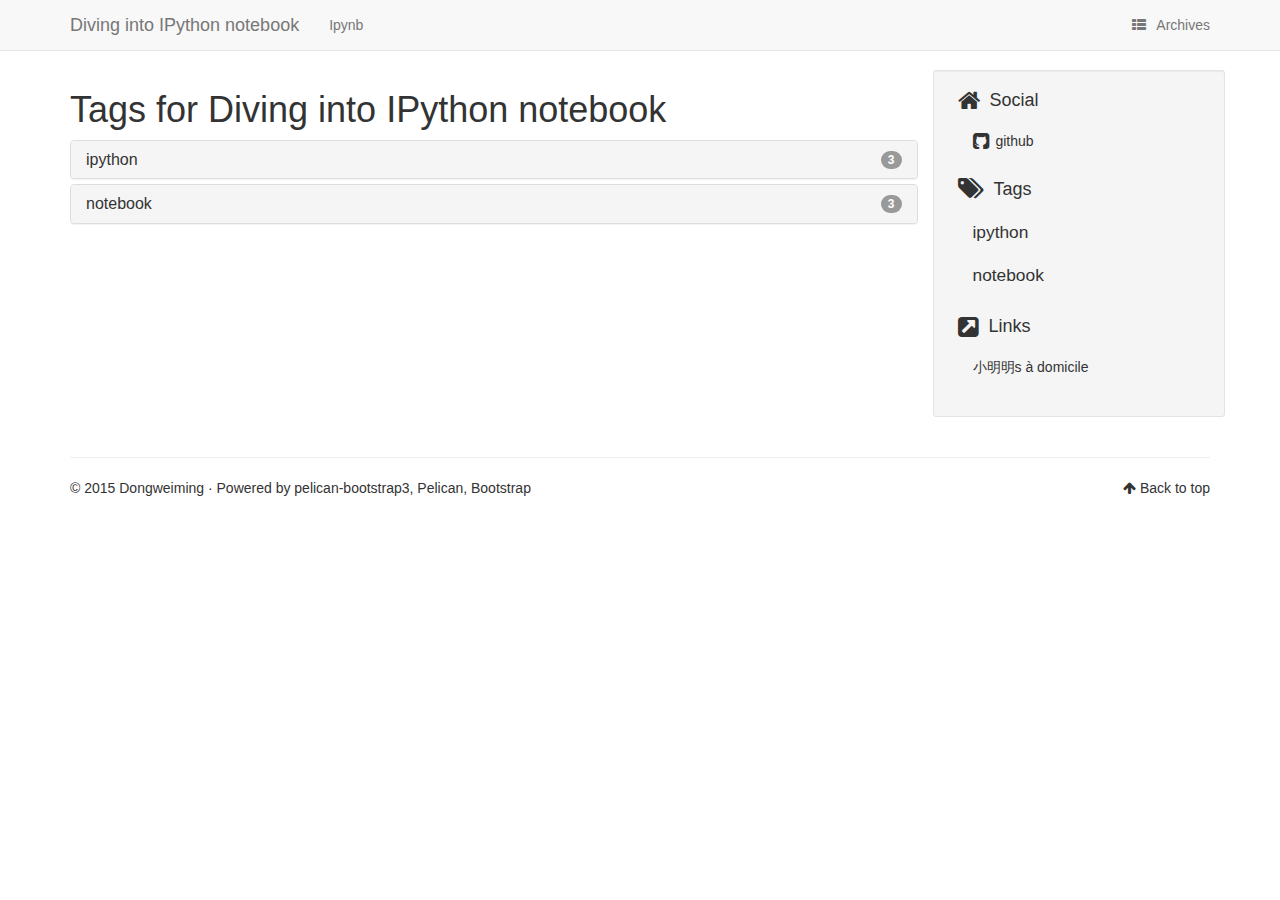
<file: tags.html>
<!DOCTYPE html>
<html lang="cn"
>
    <head>
        <title>Tags - Diving into IPython notebook</title>
        <!-- Using the latest rendering mode for IE -->
        <meta http-equiv="X-UA-Compatible" content="IE=edge">
        <meta charset="utf-8">
        <meta name="viewport" content="width=device-width, initial-scale=1.0">

<style type="text/css">

    /*some stuff for output/input prompts*/
    div.cell{border:1px solid transparent;display:-webkit-box;-webkit-box-orient:vertical;-webkit-box-align:stretch;display:-moz-box;-moz-box-orient:vertical;-moz-box-align:stretch;display:box;box-orient:vertical;box-align:stretch;display:flex;flex-direction:column;align-items:stretch}div.cell.selected{border-radius:4px;border:thin #ababab solid}
    div.cell.edit_mode{border-radius:4px;border:thin #008000 solid}
    div.cell{width:100%;padding:5px 5px 5px 0;margin:0;outline:none}
    div.prompt{min-width:11ex;padding:.4em;margin:0;font-family:monospace;text-align:right;line-height:1.21429em}
    @media (max-width:480px){div.prompt{text-align:left}}div.inner_cell{display:-webkit-box;-webkit-box-orient:vertical;-webkit-box-align:stretch;display:-moz-box;-moz-box-orient:vertical;-moz-box-align:stretch;display:box;box-orient:vertical;box-align:stretch;display:flex;flex-direction:column;align-items:stretch;-webkit-box-flex:1;-moz-box-flex:1;box-flex:1;flex:1}
    div.input_area{border:1px solid #cfcfcf;border-radius:4px;background:#f7f7f7;line-height:1.21429em}
    div.prompt:empty{padding-top:0;padding-bottom:0}
    div.input{page-break-inside:avoid;display:-webkit-box;-webkit-box-orient:horizontal;-webkit-box-align:stretch;display:-moz-box;-moz-box-orient:horizontal;-moz-box-align:stretch;display:box;box-orient:horizontal;box-align:stretch;}
    div.inner_cell{width:90%;}
    div.input_area{border:1px solid #cfcfcf;border-radius:4px;background:#f7f7f7;}
    div.input_prompt{color:navy;border-top:1px solid transparent;}
    div.output_wrapper{margin-top:5px;position:relative;display:-webkit-box;-webkit-box-orient:vertical;-webkit-box-align:stretch;display:-moz-box;-moz-box-orient:vertical;-moz-box-align:stretch;display:box;box-orient:vertical;box-align:stretch;width:100%;}
    div.output_scroll{height:24em;width:100%;overflow:auto;border-radius:4px;-webkit-box-shadow:inset 0 2px 8px rgba(0, 0, 0, 0.8);-moz-box-shadow:inset 0 2px 8px rgba(0, 0, 0, 0.8);box-shadow:inset 0 2px 8px rgba(0, 0, 0, 0.8);}
    div.output_collapsed{margin:0px;padding:0px;display:-webkit-box;-webkit-box-orient:vertical;-webkit-box-align:stretch;display:-moz-box;-moz-box-orient:vertical;-moz-box-align:stretch;display:box;box-orient:vertical;box-align:stretch;width:100%;}
    div.out_prompt_overlay{height:100%;padding:0px 0.4em;position:absolute;border-radius:4px;}
    div.out_prompt_overlay:hover{-webkit-box-shadow:inset 0 0 1px #000000;-moz-box-shadow:inset 0 0 1px #000000;box-shadow:inset 0 0 1px #000000;background:rgba(240, 240, 240, 0.5);}
    div.output_prompt{color:darkred;}

    a.anchor-link:link{text-decoration:none;padding:0px 20px;visibility:hidden;}
    h1:hover .anchor-link,h2:hover .anchor-link,h3:hover .anchor-link,h4:hover .anchor-link,h5:hover .anchor-link,h6:hover .anchor-link{visibility:visible;}
    /* end stuff for output/input prompts*/


    .highlight-ipynb .hll { background-color: #ffffcc }
    .highlight-ipynb  { background: #f8f8f8; }
    .highlight-ipynb .c { color: #408080; font-style: italic } /* Comment */
    .highlight-ipynb .err { border: 1px solid #FF0000 } /* Error */
    .highlight-ipynb .k { color: #008000; font-weight: bold } /* Keyword */
    .highlight-ipynb .o { color: #666666 } /* Operator */
    .highlight-ipynb .cm { color: #408080; font-style: italic } /* Comment.Multiline */
    .highlight-ipynb .cp { color: #BC7A00 } /* Comment.Preproc */
    .highlight-ipynb .c1 { color: #408080; font-style: italic } /* Comment.Single */
    .highlight-ipynb .cs { color: #408080; font-style: italic } /* Comment.Special */
    .highlight-ipynb .gd { color: #A00000 } /* Generic.Deleted */
    .highlight-ipynb .ge { font-style: italic } /* Generic.Emph */
    .highlight-ipynb .gr { color: #FF0000 } /* Generic.Error */
    .highlight-ipynb .gh { color: #000080; font-weight: bold } /* Generic.Heading */
    .highlight-ipynb .gi { color: #00A000 } /* Generic.Inserted */
    .highlight-ipynb .go { color: #888888 } /* Generic.Output */
    .highlight-ipynb .gp { color: #000080; font-weight: bold } /* Generic.Prompt */
    .highlight-ipynb .gs { font-weight: bold } /* Generic.Strong */
    .highlight-ipynb .gu { color: #800080; font-weight: bold } /* Generic.Subheading */
    .highlight-ipynb .gt { color: #0044DD } /* Generic.Traceback */
    .highlight-ipynb .kc { color: #008000; font-weight: bold } /* Keyword.Constant */
    .highlight-ipynb .kd { color: #008000; font-weight: bold } /* Keyword.Declaration */
    .highlight-ipynb .kn { color: #008000; font-weight: bold } /* Keyword.Namespace */
    .highlight-ipynb .kp { color: #008000 } /* Keyword.Pseudo */
    .highlight-ipynb .kr { color: #008000; font-weight: bold } /* Keyword.Reserved */
    .highlight-ipynb .kt { color: #B00040 } /* Keyword.Type */
    .highlight-ipynb .m { color: #666666 } /* Literal.Number */
    .highlight-ipynb .s { color: #BA2121 } /* Literal.String */
    .highlight-ipynb .na { color: #7D9029 } /* Name.Attribute */
    .highlight-ipynb .nb { color: #008000 } /* Name.Builtin */
    .highlight-ipynb .nc { color: #0000FF; font-weight: bold } /* Name.Class */
    .highlight-ipynb .no { color: #880000 } /* Name.Constant */
    .highlight-ipynb .nd { color: #AA22FF } /* Name.Decorator */
    .highlight-ipynb .ni { color: #999999; font-weight: bold } /* Name.Entity */
    .highlight-ipynb .ne { color: #D2413A; font-weight: bold } /* Name.Exception */
    .highlight-ipynb .nf { color: #0000FF } /* Name.Function */
    .highlight-ipynb .nl { color: #A0A000 } /* Name.Label */
    .highlight-ipynb .nn { color: #0000FF; font-weight: bold } /* Name.Namespace */
    .highlight-ipynb .nt { color: #008000; font-weight: bold } /* Name.Tag */
    .highlight-ipynb .nv { color: #19177C } /* Name.Variable */
    .highlight-ipynb .ow { color: #AA22FF; font-weight: bold } /* Operator.Word */
    .highlight-ipynb .w { color: #bbbbbb } /* Text.Whitespace */
    .highlight-ipynb .mf { color: #666666 } /* Literal.Number.Float */
    .highlight-ipynb .mh { color: #666666 } /* Literal.Number.Hex */
    .highlight-ipynb .mi { color: #666666 } /* Literal.Number.Integer */
    .highlight-ipynb .mo { color: #666666 } /* Literal.Number.Oct */
    .highlight-ipynb .sb { color: #BA2121 } /* Literal.String.Backtick */
    .highlight-ipynb .sc { color: #BA2121 } /* Literal.String.Char */
    .highlight-ipynb .sd { color: #BA2121; font-style: italic } /* Literal.String.Doc */
    .highlight-ipynb .s2 { color: #BA2121 } /* Literal.String.Double */
    .highlight-ipynb .se { color: #BB6622; font-weight: bold } /* Literal.String.Escape */
    .highlight-ipynb .sh { color: #BA2121 } /* Literal.String.Heredoc */
    .highlight-ipynb .si { color: #BB6688; font-weight: bold } /* Literal.String.Interpol */
    .highlight-ipynb .sx { color: #008000 } /* Literal.String.Other */
    .highlight-ipynb .sr { color: #BB6688 } /* Literal.String.Regex */
    .highlight-ipynb .s1 { color: #BA2121 } /* Literal.String.Single */
    .highlight-ipynb .ss { color: #19177C } /* Literal.String.Symbol */
    .highlight-ipynb .bp { color: #008000 } /* Name.Builtin.Pseudo */
    .highlight-ipynb .vc { color: #19177C } /* Name.Variable.Class */
    .highlight-ipynb .vg { color: #19177C } /* Name.Variable.Global */
    .highlight-ipynb .vi { color: #19177C } /* Name.Variable.Instance */
    .highlight-ipynb .il { color: #666666 } /* Literal.Number.Integer.Long */
</style>

<style type="text/css">
    /* Overrides of notebook CSS for static HTML export */
    div.entry-content {
        overflow: visible;
        padding: 8px;
    }
    .input_area {
        padding: 0.2em;
    }

    a.heading-anchor {
        white-space: normal;
    }

    .rendered_html
    code {
        font-size: .8em;
    }

    pre.ipynb {
        color: black;
        background: #f7f7f7;
        border: none;
        box-shadow: none;
        margin-bottom: 0;
        padding: 0;
        margin: 0px;
        font-size: 13px;
    }

    /* remove the prompt div from text cells */
    div.text_cell .prompt {
        display: none;
    }

    /* remove horizontal padding from text cells, */
    /* so it aligns with outer body text */
    div.text_cell_render {
        padding: 0.5em 0em;
    }

    div.cell {
        width: 684px;
    }
    div.inner-cell {
        width: 609px;
    }
    #notebook-container {
        padding-left: 0;
    }

    img.anim_icon{padding:0; border:0; vertical-align:middle; -webkit-box-shadow:none; -box-shadow:none}
</style>

<script src="https://c328740.ssl.cf1.rackcdn.com/mathjax/latest/MathJax.js?config=TeX-AMS_HTML" type="text/javascript"></script>
<script type="text/javascript">
    init_mathjax = function() {
        if (window.MathJax) {
            // MathJax loaded
            MathJax.Hub.Config({
                tex2jax: {
                    inlineMath: [ ['$','$'], ["\\(","\\)"] ],
                    displayMath: [ ['$$','$$'], ["\\[","\\]"] ]
                },
                displayAlign: 'left', // Change this to 'center' to center equations.
                "HTML-CSS": {
                    styles: {'.MathJax_Display': {"margin": 0}}
                }
            });
            MathJax.Hub.Queue(["Typeset",MathJax.Hub]);
        }
    }
    init_mathjax();
</script>


        <meta name="author" content="Dongweiming" />

        <!-- Enable latex plugin -->


        <!-- Open Graph tags -->
        <meta property="og:site_name" content="Diving into IPython notebook" />
        <meta property="og:type" content="website"/>
        <meta property="og:title" content="Diving into IPython notebook"/>
        <meta property="og:url" content="http://dongweiming.github.io/divingintoipynb_pelican"/>
        <meta property="og:description" content="Diving into IPython notebook"/>


        <!-- Bootstrap -->
        <link rel="stylesheet" href="http://dongweiming.github.io/divingintoipynb_pelican/theme/css/bootstrap.min.css" type="text/css"/>
        <link href="http://dongweiming.github.io/divingintoipynb_pelican/theme/css/font-awesome.min.css" rel="stylesheet">

        <link href="http://dongweiming.github.io/divingintoipynb_pelican/theme/css/pygments/native.css" rel="stylesheet">
        <link rel="stylesheet" href="http://dongweiming.github.io/divingintoipynb_pelican/theme/css/style.css" type="text/css"/>
        <script src="http://dongweiming.github.io/divingintoipynb_pelican/theme/js/jquery.min.js"></script>
            <script src="http://dongweiming.github.io/divingintoipynb_pelican/theme/js/require.js"></script>

        <link href="http://dongweiming.github.io/divingintoipynb_pelican/feeds/all.atom.xml" type="application/atom+xml" rel="alternate"
              title="Diving into IPython notebook ATOM Feed"/>



    </head>
    <body>

        <div class="navbar navbar-default navbar-fixed-top" role="navigation">
            <div class="container">
                <div class="navbar-header">
                    <button type="button" class="navbar-toggle" data-toggle="collapse" data-target=".navbar-ex1-collapse">
                        <span class="sr-only">Toggle navigation</span>
                        <span class="icon-bar"></span>
                        <span class="icon-bar"></span>
                        <span class="icon-bar"></span>
                    </button>
                    <a href="http://dongweiming.github.io/divingintoipynb_pelican/" class="navbar-brand">
Diving into IPython notebook                    </a>
                </div>
                <div class="collapse navbar-collapse navbar-ex1-collapse">
                    <ul class="nav navbar-nav">
                        <li >
                            <a href="http://dongweiming.github.io/divingintoipynb_pelican/category/ipynb.html">Ipynb</a>
                        </li>
                    </ul>
                    <ul class="nav navbar-nav navbar-right">
                        <li><a href="http://dongweiming.github.io/divingintoipynb_pelican/archives.html"><i class="fa fa-th-list"></i><span class="icon-label">Archives</span></a></li>
                    </ul>
                </div>
                <!-- /.navbar-collapse -->
            </div>
        </div> <!-- /.navbar -->

        <div class="container">
            <div class="row">
                <div class="col-sm-9">

    <section id="tags">
        <h1>Tags for Diving into IPython notebook</h1>
        <div class="panel-group" id="accordion">            <div class="panel panel-default">
                <div class="panel-heading">
                    <h4 class="panel-title">
                        <a data-toggle="collapse" data-parent="#accordion" href="#collapse-ipython">ipython <span class="badge pull-right">3</span></a>
                    </h4>
                </div>
                <div id="collapse-ipython" class="panel-collapse collapse">
                    <div class="panel-body">
                        <p><span class="categories-timestamp"><time datetime="2015-01-03T00:00:00+08:00">Sat 03 January 2015</time></span> <a href="http://dongweiming.github.io/divingintoipynb_pelican/double11.html">double11</a></p>
                        <p><span class="categories-timestamp"><time datetime="2015-01-03T00:00:00+08:00">Sat 03 January 2015</time></span> <a href="http://dongweiming.github.io/divingintoipynb_pelican/highchart.html">highchart</a></p>
                        <p><span class="categories-timestamp"><time datetime="2015-01-03T00:00:00+08:00">Sat 03 January 2015</time></span> <a href="http://dongweiming.github.io/divingintoipynb_pelican/nbconvert.html">nbconvert</a></p>
                    </div>
                </div>
            </div>
            <div class="panel panel-default">
                <div class="panel-heading">
                    <h4 class="panel-title">
                        <a data-toggle="collapse" data-parent="#accordion" href="#collapse-notebook">notebook <span class="badge pull-right">3</span></a>
                    </h4>
                </div>
                <div id="collapse-notebook" class="panel-collapse collapse">
                    <div class="panel-body">
                        <p><span class="categories-timestamp"><time datetime="2015-01-03T00:00:00+08:00">Sat 03 January 2015</time></span> <a href="http://dongweiming.github.io/divingintoipynb_pelican/double11.html">double11</a></p>
                        <p><span class="categories-timestamp"><time datetime="2015-01-03T00:00:00+08:00">Sat 03 January 2015</time></span> <a href="http://dongweiming.github.io/divingintoipynb_pelican/highchart.html">highchart</a></p>
                        <p><span class="categories-timestamp"><time datetime="2015-01-03T00:00:00+08:00">Sat 03 January 2015</time></span> <a href="http://dongweiming.github.io/divingintoipynb_pelican/nbconvert.html">nbconvert</a></p>
                    </div>
                </div>
            </div>
        </div>

    </section>
                    </div>
                    <div class="col-sm-3 well well-sm" id="sidebar">

<aside>
    <section>
        <ul class="list-group list-group-flush">
                <li class="list-group-item"><h4><i class="fa fa-home fa-lg"></i><span class="icon-label">Social</span></h4>
                  <ul class="list-group" id="social">
                    <li class="list-group-item"><a href="https://github.com/dongweiming/"><i class="fa fa-github-square fa-lg"></i> github</a></li>
                  </ul>
                </li>



                <li class="list-group-item"><a href="http://dongweiming.github.io/divingintoipynb_pelican/"><h4><i class="fa fa-tags fa-lg"></i><span class="icon-label">Tags</span></h4></a>
                    <ul class="list-group " id="tags">
                        <li class="list-group-item tag-1">
                            <a href="http://dongweiming.github.io/divingintoipynb_pelican/tag/ipython.html">
                                ipython
                            </a>
                        </li>
                        <li class="list-group-item tag-1">
                            <a href="http://dongweiming.github.io/divingintoipynb_pelican/tag/notebook.html">
                                notebook
                            </a>
                        </li>
                    </ul>
                </li>    


    <li class="list-group-item"><h4><i class="fa fa-external-link-square fa-lg"></i><span class="icon-label">Links</span></h4>
      <ul class="list-group" id="links">
        <li class="list-group-item">
            <a href="http://www.dongwm.com/" target="_blank">
                小明明s à domicile
            </a>
        </li>
      </ul>
    </li>

        </ul>
    </section>

</aside>                    </div>
                </div>
            </div>
<footer>
   <div class="container">
      <hr>
      <div class="row">
         <div class="col-xs-10">&copy; 2015 Dongweiming
            &middot; Powered by <a href="https://github.com/DandyDev/pelican-bootstrap3" target="_blank">pelican-bootstrap3</a>,
            <a href="http://docs.getpelican.com/" target="_blank">Pelican</a>,
            <a href="http://getbootstrap.com" target="_blank">Bootstrap</a>         </div>
         <div class="col-xs-2"><p class="pull-right"><i class="fa fa-arrow-up"></i> <a href="#">Back to top</a></p></div>
      </div>
   </div>
</footer>
            <!-- Include all compiled plugins (below), or include individual files as needed -->
            <script src="http://dongweiming.github.io/divingintoipynb_pelican/theme/js/bootstrap.min.js"></script>

            <!-- Enable responsive features in IE8 with Respond.js (https://github.com/scottjehl/Respond) -->
            <script src="http://dongweiming.github.io/divingintoipynb_pelican/theme/js/respond.min.js"></script>

    </body>
</html>
</file>
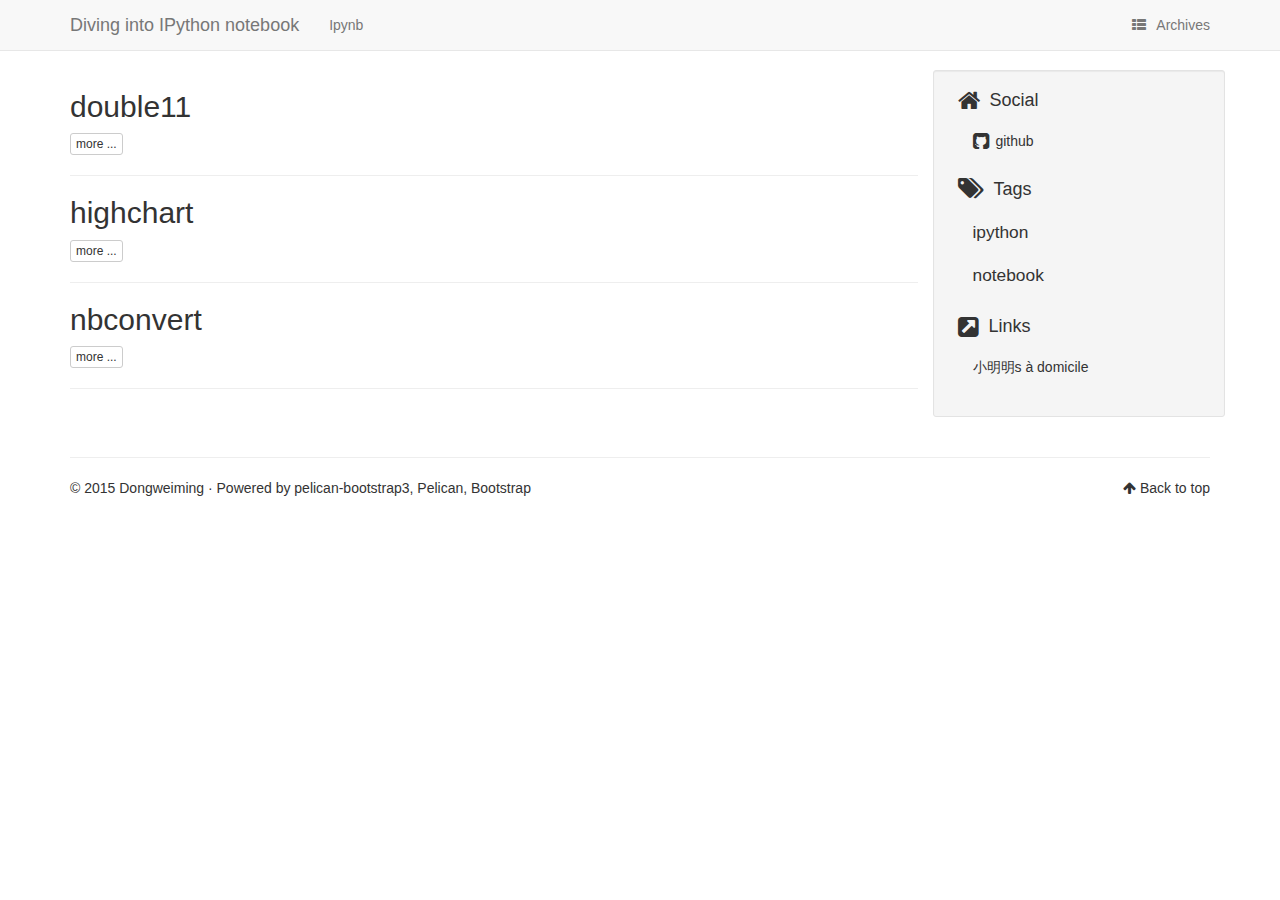
<file: author/dongweiming.html>
<!DOCTYPE html>
<html lang="cn"
>
    <head>
        <title>Articles by dongweiming - Diving into IPython notebook</title>
        <!-- Using the latest rendering mode for IE -->
        <meta http-equiv="X-UA-Compatible" content="IE=edge">
        <meta charset="utf-8">
        <meta name="viewport" content="width=device-width, initial-scale=1.0">

<style type="text/css">

    /*some stuff for output/input prompts*/
    div.cell{border:1px solid transparent;display:-webkit-box;-webkit-box-orient:vertical;-webkit-box-align:stretch;display:-moz-box;-moz-box-orient:vertical;-moz-box-align:stretch;display:box;box-orient:vertical;box-align:stretch;display:flex;flex-direction:column;align-items:stretch}div.cell.selected{border-radius:4px;border:thin #ababab solid}
    div.cell.edit_mode{border-radius:4px;border:thin #008000 solid}
    div.cell{width:100%;padding:5px 5px 5px 0;margin:0;outline:none}
    div.prompt{min-width:11ex;padding:.4em;margin:0;font-family:monospace;text-align:right;line-height:1.21429em}
    @media (max-width:480px){div.prompt{text-align:left}}div.inner_cell{display:-webkit-box;-webkit-box-orient:vertical;-webkit-box-align:stretch;display:-moz-box;-moz-box-orient:vertical;-moz-box-align:stretch;display:box;box-orient:vertical;box-align:stretch;display:flex;flex-direction:column;align-items:stretch;-webkit-box-flex:1;-moz-box-flex:1;box-flex:1;flex:1}
    div.input_area{border:1px solid #cfcfcf;border-radius:4px;background:#f7f7f7;line-height:1.21429em}
    div.prompt:empty{padding-top:0;padding-bottom:0}
    div.input{page-break-inside:avoid;display:-webkit-box;-webkit-box-orient:horizontal;-webkit-box-align:stretch;display:-moz-box;-moz-box-orient:horizontal;-moz-box-align:stretch;display:box;box-orient:horizontal;box-align:stretch;}
    div.inner_cell{width:90%;}
    div.input_area{border:1px solid #cfcfcf;border-radius:4px;background:#f7f7f7;}
    div.input_prompt{color:navy;border-top:1px solid transparent;}
    div.output_wrapper{margin-top:5px;position:relative;display:-webkit-box;-webkit-box-orient:vertical;-webkit-box-align:stretch;display:-moz-box;-moz-box-orient:vertical;-moz-box-align:stretch;display:box;box-orient:vertical;box-align:stretch;width:100%;}
    div.output_scroll{height:24em;width:100%;overflow:auto;border-radius:4px;-webkit-box-shadow:inset 0 2px 8px rgba(0, 0, 0, 0.8);-moz-box-shadow:inset 0 2px 8px rgba(0, 0, 0, 0.8);box-shadow:inset 0 2px 8px rgba(0, 0, 0, 0.8);}
    div.output_collapsed{margin:0px;padding:0px;display:-webkit-box;-webkit-box-orient:vertical;-webkit-box-align:stretch;display:-moz-box;-moz-box-orient:vertical;-moz-box-align:stretch;display:box;box-orient:vertical;box-align:stretch;width:100%;}
    div.out_prompt_overlay{height:100%;padding:0px 0.4em;position:absolute;border-radius:4px;}
    div.out_prompt_overlay:hover{-webkit-box-shadow:inset 0 0 1px #000000;-moz-box-shadow:inset 0 0 1px #000000;box-shadow:inset 0 0 1px #000000;background:rgba(240, 240, 240, 0.5);}
    div.output_prompt{color:darkred;}

    a.anchor-link:link{text-decoration:none;padding:0px 20px;visibility:hidden;}
    h1:hover .anchor-link,h2:hover .anchor-link,h3:hover .anchor-link,h4:hover .anchor-link,h5:hover .anchor-link,h6:hover .anchor-link{visibility:visible;}
    /* end stuff for output/input prompts*/


    .highlight-ipynb .hll { background-color: #ffffcc }
    .highlight-ipynb  { background: #f8f8f8; }
    .highlight-ipynb .c { color: #408080; font-style: italic } /* Comment */
    .highlight-ipynb .err { border: 1px solid #FF0000 } /* Error */
    .highlight-ipynb .k { color: #008000; font-weight: bold } /* Keyword */
    .highlight-ipynb .o { color: #666666 } /* Operator */
    .highlight-ipynb .cm { color: #408080; font-style: italic } /* Comment.Multiline */
    .highlight-ipynb .cp { color: #BC7A00 } /* Comment.Preproc */
    .highlight-ipynb .c1 { color: #408080; font-style: italic } /* Comment.Single */
    .highlight-ipynb .cs { color: #408080; font-style: italic } /* Comment.Special */
    .highlight-ipynb .gd { color: #A00000 } /* Generic.Deleted */
    .highlight-ipynb .ge { font-style: italic } /* Generic.Emph */
    .highlight-ipynb .gr { color: #FF0000 } /* Generic.Error */
    .highlight-ipynb .gh { color: #000080; font-weight: bold } /* Generic.Heading */
    .highlight-ipynb .gi { color: #00A000 } /* Generic.Inserted */
    .highlight-ipynb .go { color: #888888 } /* Generic.Output */
    .highlight-ipynb .gp { color: #000080; font-weight: bold } /* Generic.Prompt */
    .highlight-ipynb .gs { font-weight: bold } /* Generic.Strong */
    .highlight-ipynb .gu { color: #800080; font-weight: bold } /* Generic.Subheading */
    .highlight-ipynb .gt { color: #0044DD } /* Generic.Traceback */
    .highlight-ipynb .kc { color: #008000; font-weight: bold } /* Keyword.Constant */
    .highlight-ipynb .kd { color: #008000; font-weight: bold } /* Keyword.Declaration */
    .highlight-ipynb .kn { color: #008000; font-weight: bold } /* Keyword.Namespace */
    .highlight-ipynb .kp { color: #008000 } /* Keyword.Pseudo */
    .highlight-ipynb .kr { color: #008000; font-weight: bold } /* Keyword.Reserved */
    .highlight-ipynb .kt { color: #B00040 } /* Keyword.Type */
    .highlight-ipynb .m { color: #666666 } /* Literal.Number */
    .highlight-ipynb .s { color: #BA2121 } /* Literal.String */
    .highlight-ipynb .na { color: #7D9029 } /* Name.Attribute */
    .highlight-ipynb .nb { color: #008000 } /* Name.Builtin */
    .highlight-ipynb .nc { color: #0000FF; font-weight: bold } /* Name.Class */
    .highlight-ipynb .no { color: #880000 } /* Name.Constant */
    .highlight-ipynb .nd { color: #AA22FF } /* Name.Decorator */
    .highlight-ipynb .ni { color: #999999; font-weight: bold } /* Name.Entity */
    .highlight-ipynb .ne { color: #D2413A; font-weight: bold } /* Name.Exception */
    .highlight-ipynb .nf { color: #0000FF } /* Name.Function */
    .highlight-ipynb .nl { color: #A0A000 } /* Name.Label */
    .highlight-ipynb .nn { color: #0000FF; font-weight: bold } /* Name.Namespace */
    .highlight-ipynb .nt { color: #008000; font-weight: bold } /* Name.Tag */
    .highlight-ipynb .nv { color: #19177C } /* Name.Variable */
    .highlight-ipynb .ow { color: #AA22FF; font-weight: bold } /* Operator.Word */
    .highlight-ipynb .w { color: #bbbbbb } /* Text.Whitespace */
    .highlight-ipynb .mf { color: #666666 } /* Literal.Number.Float */
    .highlight-ipynb .mh { color: #666666 } /* Literal.Number.Hex */
    .highlight-ipynb .mi { color: #666666 } /* Literal.Number.Integer */
    .highlight-ipynb .mo { color: #666666 } /* Literal.Number.Oct */
    .highlight-ipynb .sb { color: #BA2121 } /* Literal.String.Backtick */
    .highlight-ipynb .sc { color: #BA2121 } /* Literal.String.Char */
    .highlight-ipynb .sd { color: #BA2121; font-style: italic } /* Literal.String.Doc */
    .highlight-ipynb .s2 { color: #BA2121 } /* Literal.String.Double */
    .highlight-ipynb .se { color: #BB6622; font-weight: bold } /* Literal.String.Escape */
    .highlight-ipynb .sh { color: #BA2121 } /* Literal.String.Heredoc */
    .highlight-ipynb .si { color: #BB6688; font-weight: bold } /* Literal.String.Interpol */
    .highlight-ipynb .sx { color: #008000 } /* Literal.String.Other */
    .highlight-ipynb .sr { color: #BB6688 } /* Literal.String.Regex */
    .highlight-ipynb .s1 { color: #BA2121 } /* Literal.String.Single */
    .highlight-ipynb .ss { color: #19177C } /* Literal.String.Symbol */
    .highlight-ipynb .bp { color: #008000 } /* Name.Builtin.Pseudo */
    .highlight-ipynb .vc { color: #19177C } /* Name.Variable.Class */
    .highlight-ipynb .vg { color: #19177C } /* Name.Variable.Global */
    .highlight-ipynb .vi { color: #19177C } /* Name.Variable.Instance */
    .highlight-ipynb .il { color: #666666 } /* Literal.Number.Integer.Long */
</style>

<style type="text/css">
    /* Overrides of notebook CSS for static HTML export */
    div.entry-content {
        overflow: visible;
        padding: 8px;
    }
    .input_area {
        padding: 0.2em;
    }

    a.heading-anchor {
        white-space: normal;
    }

    .rendered_html
    code {
        font-size: .8em;
    }

    pre.ipynb {
        color: black;
        background: #f7f7f7;
        border: none;
        box-shadow: none;
        margin-bottom: 0;
        padding: 0;
        margin: 0px;
        font-size: 13px;
    }

    /* remove the prompt div from text cells */
    div.text_cell .prompt {
        display: none;
    }

    /* remove horizontal padding from text cells, */
    /* so it aligns with outer body text */
    div.text_cell_render {
        padding: 0.5em 0em;
    }

    div.cell {
        width: 684px;
    }
    div.inner-cell {
        width: 609px;
    }
    #notebook-container {
        padding-left: 0;
    }

    img.anim_icon{padding:0; border:0; vertical-align:middle; -webkit-box-shadow:none; -box-shadow:none}
</style>

<script src="https://c328740.ssl.cf1.rackcdn.com/mathjax/latest/MathJax.js?config=TeX-AMS_HTML" type="text/javascript"></script>
<script type="text/javascript">
    init_mathjax = function() {
        if (window.MathJax) {
            // MathJax loaded
            MathJax.Hub.Config({
                tex2jax: {
                    inlineMath: [ ['$','$'], ["\\(","\\)"] ],
                    displayMath: [ ['$$','$$'], ["\\[","\\]"] ]
                },
                displayAlign: 'left', // Change this to 'center' to center equations.
                "HTML-CSS": {
                    styles: {'.MathJax_Display': {"margin": 0}}
                }
            });
            MathJax.Hub.Queue(["Typeset",MathJax.Hub]);
        }
    }
    init_mathjax();
</script>


        <meta name="author" content="Dongweiming" />

        <!-- Enable latex plugin -->


        <!-- Open Graph tags -->
        <meta property="og:site_name" content="Diving into IPython notebook" />
        <meta property="og:type" content="website"/>
        <meta property="og:title" content="Diving into IPython notebook"/>
        <meta property="og:url" content="http://dongweiming.github.io/divingintoipynb_pelican"/>
        <meta property="og:description" content="Diving into IPython notebook"/>


        <!-- Bootstrap -->
        <link rel="stylesheet" href="http://dongweiming.github.io/divingintoipynb_pelican/theme/css/bootstrap.min.css" type="text/css"/>
        <link href="http://dongweiming.github.io/divingintoipynb_pelican/theme/css/font-awesome.min.css" rel="stylesheet">

        <link href="http://dongweiming.github.io/divingintoipynb_pelican/theme/css/pygments/native.css" rel="stylesheet">
        <link rel="stylesheet" href="http://dongweiming.github.io/divingintoipynb_pelican/theme/css/style.css" type="text/css"/>
        <script src="http://dongweiming.github.io/divingintoipynb_pelican/theme/js/jquery.min.js"></script>
            <script src="http://dongweiming.github.io/divingintoipynb_pelican/theme/js/require.js"></script>

        <link href="http://dongweiming.github.io/divingintoipynb_pelican/feeds/all.atom.xml" type="application/atom+xml" rel="alternate"
              title="Diving into IPython notebook ATOM Feed"/>



    </head>
    <body>

        <div class="navbar navbar-default navbar-fixed-top" role="navigation">
            <div class="container">
                <div class="navbar-header">
                    <button type="button" class="navbar-toggle" data-toggle="collapse" data-target=".navbar-ex1-collapse">
                        <span class="sr-only">Toggle navigation</span>
                        <span class="icon-bar"></span>
                        <span class="icon-bar"></span>
                        <span class="icon-bar"></span>
                    </button>
                    <a href="http://dongweiming.github.io/divingintoipynb_pelican/" class="navbar-brand">
Diving into IPython notebook                    </a>
                </div>
                <div class="collapse navbar-collapse navbar-ex1-collapse">
                    <ul class="nav navbar-nav">
                        <li >
                            <a href="http://dongweiming.github.io/divingintoipynb_pelican/category/ipynb.html">Ipynb</a>
                        </li>
                    </ul>
                    <ul class="nav navbar-nav navbar-right">
                        <li><a href="http://dongweiming.github.io/divingintoipynb_pelican/archives.html"><i class="fa fa-th-list"></i><span class="icon-label">Archives</span></a></li>
                    </ul>
                </div>
                <!-- /.navbar-collapse -->
            </div>
        </div> <!-- /.navbar -->

        <div class="container">
            <div class="row">
                <div class="col-sm-9">

            <article>
                <h2><a href="http://dongweiming.github.io/divingintoipynb_pelican/double11.html">double11</a></h2>
                <div class="summary">
                    <a class="btn btn-default btn-xs" href="http://dongweiming.github.io/divingintoipynb_pelican/double11.html">more ...</a>
                </div>
            </article>
            <hr/>
            <article>
                <h2><a href="http://dongweiming.github.io/divingintoipynb_pelican/highchart.html">highchart</a></h2>
                <div class="summary">
                    <a class="btn btn-default btn-xs" href="http://dongweiming.github.io/divingintoipynb_pelican/highchart.html">more ...</a>
                </div>
            </article>
            <hr/>
            <article>
                <h2><a href="http://dongweiming.github.io/divingintoipynb_pelican/nbconvert.html">nbconvert</a></h2>
                <div class="summary">
                    <a class="btn btn-default btn-xs" href="http://dongweiming.github.io/divingintoipynb_pelican/nbconvert.html">more ...</a>
                </div>
            </article>
            <hr/>

                    </div>
                    <div class="col-sm-3 well well-sm" id="sidebar">

<aside>
    <section>
        <ul class="list-group list-group-flush">
                <li class="list-group-item"><h4><i class="fa fa-home fa-lg"></i><span class="icon-label">Social</span></h4>
                  <ul class="list-group" id="social">
                    <li class="list-group-item"><a href="https://github.com/dongweiming/"><i class="fa fa-github-square fa-lg"></i> github</a></li>
                  </ul>
                </li>



                <li class="list-group-item"><a href="http://dongweiming.github.io/divingintoipynb_pelican/"><h4><i class="fa fa-tags fa-lg"></i><span class="icon-label">Tags</span></h4></a>
                    <ul class="list-group " id="tags">
                        <li class="list-group-item tag-1">
                            <a href="http://dongweiming.github.io/divingintoipynb_pelican/tag/ipython.html">
                                ipython
                            </a>
                        </li>
                        <li class="list-group-item tag-1">
                            <a href="http://dongweiming.github.io/divingintoipynb_pelican/tag/notebook.html">
                                notebook
                            </a>
                        </li>
                    </ul>
                </li>    


    <li class="list-group-item"><h4><i class="fa fa-external-link-square fa-lg"></i><span class="icon-label">Links</span></h4>
      <ul class="list-group" id="links">
        <li class="list-group-item">
            <a href="http://www.dongwm.com/" target="_blank">
                小明明s à domicile
            </a>
        </li>
      </ul>
    </li>

        </ul>
    </section>

</aside>                    </div>
                </div>
            </div>
<footer>
   <div class="container">
      <hr>
      <div class="row">
         <div class="col-xs-10">&copy; 2015 Dongweiming
            &middot; Powered by <a href="https://github.com/DandyDev/pelican-bootstrap3" target="_blank">pelican-bootstrap3</a>,
            <a href="http://docs.getpelican.com/" target="_blank">Pelican</a>,
            <a href="http://getbootstrap.com" target="_blank">Bootstrap</a>         </div>
         <div class="col-xs-2"><p class="pull-right"><i class="fa fa-arrow-up"></i> <a href="#">Back to top</a></p></div>
      </div>
   </div>
</footer>
            <!-- Include all compiled plugins (below), or include individual files as needed -->
            <script src="http://dongweiming.github.io/divingintoipynb_pelican/theme/js/bootstrap.min.js"></script>

            <!-- Enable responsive features in IE8 with Respond.js (https://github.com/scottjehl/Respond) -->
            <script src="http://dongweiming.github.io/divingintoipynb_pelican/theme/js/respond.min.js"></script>

    </body>
</html>
</file>
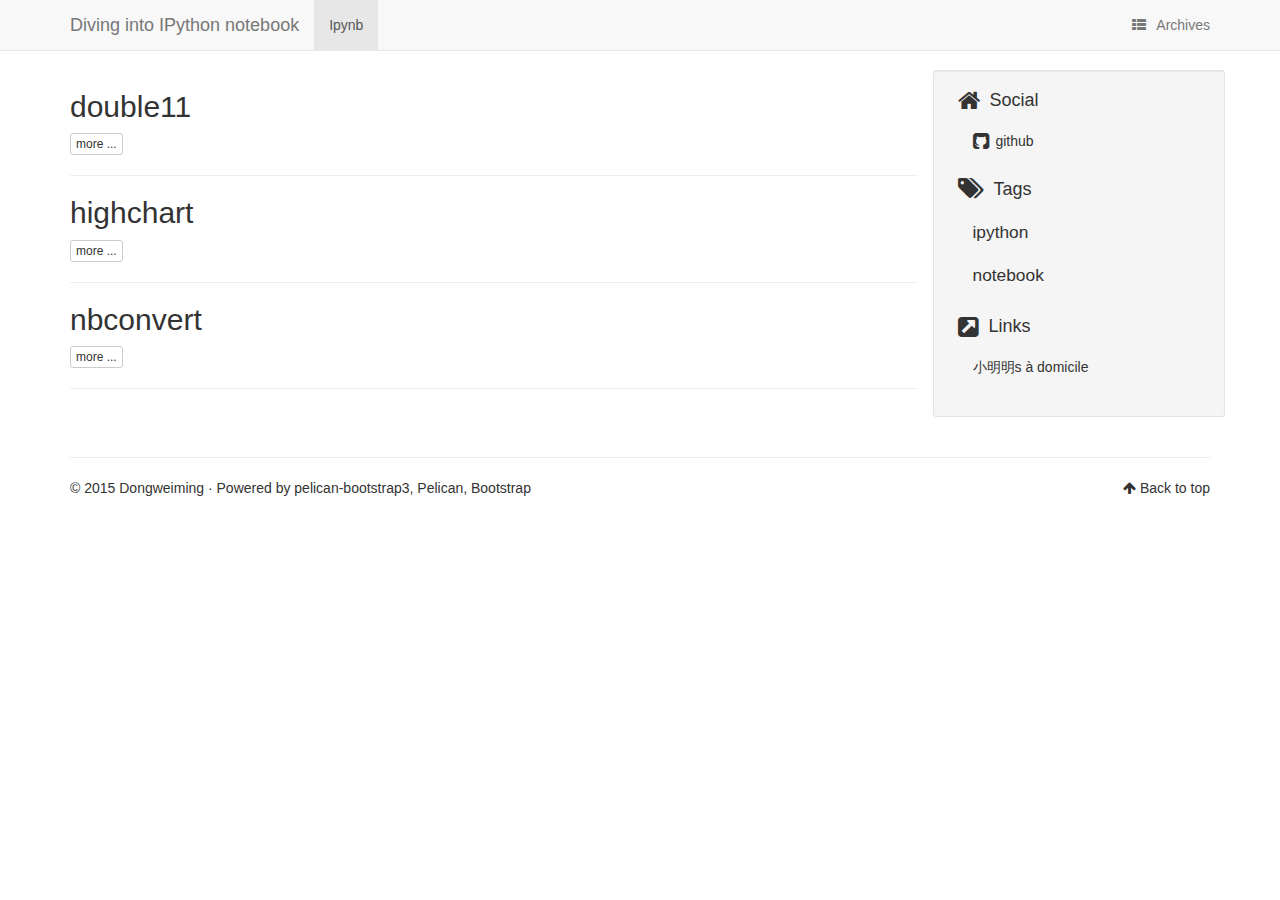
<file: category/ipynb.html>
<!DOCTYPE html>
<html lang="cn"
>
    <head>
        <title>ipynb - Diving into IPython notebook</title>
        <!-- Using the latest rendering mode for IE -->
        <meta http-equiv="X-UA-Compatible" content="IE=edge">
        <meta charset="utf-8">
        <meta name="viewport" content="width=device-width, initial-scale=1.0">

<style type="text/css">

    /*some stuff for output/input prompts*/
    div.cell{border:1px solid transparent;display:-webkit-box;-webkit-box-orient:vertical;-webkit-box-align:stretch;display:-moz-box;-moz-box-orient:vertical;-moz-box-align:stretch;display:box;box-orient:vertical;box-align:stretch;display:flex;flex-direction:column;align-items:stretch}div.cell.selected{border-radius:4px;border:thin #ababab solid}
    div.cell.edit_mode{border-radius:4px;border:thin #008000 solid}
    div.cell{width:100%;padding:5px 5px 5px 0;margin:0;outline:none}
    div.prompt{min-width:11ex;padding:.4em;margin:0;font-family:monospace;text-align:right;line-height:1.21429em}
    @media (max-width:480px){div.prompt{text-align:left}}div.inner_cell{display:-webkit-box;-webkit-box-orient:vertical;-webkit-box-align:stretch;display:-moz-box;-moz-box-orient:vertical;-moz-box-align:stretch;display:box;box-orient:vertical;box-align:stretch;display:flex;flex-direction:column;align-items:stretch;-webkit-box-flex:1;-moz-box-flex:1;box-flex:1;flex:1}
    div.input_area{border:1px solid #cfcfcf;border-radius:4px;background:#f7f7f7;line-height:1.21429em}
    div.prompt:empty{padding-top:0;padding-bottom:0}
    div.input{page-break-inside:avoid;display:-webkit-box;-webkit-box-orient:horizontal;-webkit-box-align:stretch;display:-moz-box;-moz-box-orient:horizontal;-moz-box-align:stretch;display:box;box-orient:horizontal;box-align:stretch;}
    div.inner_cell{width:90%;}
    div.input_area{border:1px solid #cfcfcf;border-radius:4px;background:#f7f7f7;}
    div.input_prompt{color:navy;border-top:1px solid transparent;}
    div.output_wrapper{margin-top:5px;position:relative;display:-webkit-box;-webkit-box-orient:vertical;-webkit-box-align:stretch;display:-moz-box;-moz-box-orient:vertical;-moz-box-align:stretch;display:box;box-orient:vertical;box-align:stretch;width:100%;}
    div.output_scroll{height:24em;width:100%;overflow:auto;border-radius:4px;-webkit-box-shadow:inset 0 2px 8px rgba(0, 0, 0, 0.8);-moz-box-shadow:inset 0 2px 8px rgba(0, 0, 0, 0.8);box-shadow:inset 0 2px 8px rgba(0, 0, 0, 0.8);}
    div.output_collapsed{margin:0px;padding:0px;display:-webkit-box;-webkit-box-orient:vertical;-webkit-box-align:stretch;display:-moz-box;-moz-box-orient:vertical;-moz-box-align:stretch;display:box;box-orient:vertical;box-align:stretch;width:100%;}
    div.out_prompt_overlay{height:100%;padding:0px 0.4em;position:absolute;border-radius:4px;}
    div.out_prompt_overlay:hover{-webkit-box-shadow:inset 0 0 1px #000000;-moz-box-shadow:inset 0 0 1px #000000;box-shadow:inset 0 0 1px #000000;background:rgba(240, 240, 240, 0.5);}
    div.output_prompt{color:darkred;}

    a.anchor-link:link{text-decoration:none;padding:0px 20px;visibility:hidden;}
    h1:hover .anchor-link,h2:hover .anchor-link,h3:hover .anchor-link,h4:hover .anchor-link,h5:hover .anchor-link,h6:hover .anchor-link{visibility:visible;}
    /* end stuff for output/input prompts*/


    .highlight-ipynb .hll { background-color: #ffffcc }
    .highlight-ipynb  { background: #f8f8f8; }
    .highlight-ipynb .c { color: #408080; font-style: italic } /* Comment */
    .highlight-ipynb .err { border: 1px solid #FF0000 } /* Error */
    .highlight-ipynb .k { color: #008000; font-weight: bold } /* Keyword */
    .highlight-ipynb .o { color: #666666 } /* Operator */
    .highlight-ipynb .cm { color: #408080; font-style: italic } /* Comment.Multiline */
    .highlight-ipynb .cp { color: #BC7A00 } /* Comment.Preproc */
    .highlight-ipynb .c1 { color: #408080; font-style: italic } /* Comment.Single */
    .highlight-ipynb .cs { color: #408080; font-style: italic } /* Comment.Special */
    .highlight-ipynb .gd { color: #A00000 } /* Generic.Deleted */
    .highlight-ipynb .ge { font-style: italic } /* Generic.Emph */
    .highlight-ipynb .gr { color: #FF0000 } /* Generic.Error */
    .highlight-ipynb .gh { color: #000080; font-weight: bold } /* Generic.Heading */
    .highlight-ipynb .gi { color: #00A000 } /* Generic.Inserted */
    .highlight-ipynb .go { color: #888888 } /* Generic.Output */
    .highlight-ipynb .gp { color: #000080; font-weight: bold } /* Generic.Prompt */
    .highlight-ipynb .gs { font-weight: bold } /* Generic.Strong */
    .highlight-ipynb .gu { color: #800080; font-weight: bold } /* Generic.Subheading */
    .highlight-ipynb .gt { color: #0044DD } /* Generic.Traceback */
    .highlight-ipynb .kc { color: #008000; font-weight: bold } /* Keyword.Constant */
    .highlight-ipynb .kd { color: #008000; font-weight: bold } /* Keyword.Declaration */
    .highlight-ipynb .kn { color: #008000; font-weight: bold } /* Keyword.Namespace */
    .highlight-ipynb .kp { color: #008000 } /* Keyword.Pseudo */
    .highlight-ipynb .kr { color: #008000; font-weight: bold } /* Keyword.Reserved */
    .highlight-ipynb .kt { color: #B00040 } /* Keyword.Type */
    .highlight-ipynb .m { color: #666666 } /* Literal.Number */
    .highlight-ipynb .s { color: #BA2121 } /* Literal.String */
    .highlight-ipynb .na { color: #7D9029 } /* Name.Attribute */
    .highlight-ipynb .nb { color: #008000 } /* Name.Builtin */
    .highlight-ipynb .nc { color: #0000FF; font-weight: bold } /* Name.Class */
    .highlight-ipynb .no { color: #880000 } /* Name.Constant */
    .highlight-ipynb .nd { color: #AA22FF } /* Name.Decorator */
    .highlight-ipynb .ni { color: #999999; font-weight: bold } /* Name.Entity */
    .highlight-ipynb .ne { color: #D2413A; font-weight: bold } /* Name.Exception */
    .highlight-ipynb .nf { color: #0000FF } /* Name.Function */
    .highlight-ipynb .nl { color: #A0A000 } /* Name.Label */
    .highlight-ipynb .nn { color: #0000FF; font-weight: bold } /* Name.Namespace */
    .highlight-ipynb .nt { color: #008000; font-weight: bold } /* Name.Tag */
    .highlight-ipynb .nv { color: #19177C } /* Name.Variable */
    .highlight-ipynb .ow { color: #AA22FF; font-weight: bold } /* Operator.Word */
    .highlight-ipynb .w { color: #bbbbbb } /* Text.Whitespace */
    .highlight-ipynb .mf { color: #666666 } /* Literal.Number.Float */
    .highlight-ipynb .mh { color: #666666 } /* Literal.Number.Hex */
    .highlight-ipynb .mi { color: #666666 } /* Literal.Number.Integer */
    .highlight-ipynb .mo { color: #666666 } /* Literal.Number.Oct */
    .highlight-ipynb .sb { color: #BA2121 } /* Literal.String.Backtick */
    .highlight-ipynb .sc { color: #BA2121 } /* Literal.String.Char */
    .highlight-ipynb .sd { color: #BA2121; font-style: italic } /* Literal.String.Doc */
    .highlight-ipynb .s2 { color: #BA2121 } /* Literal.String.Double */
    .highlight-ipynb .se { color: #BB6622; font-weight: bold } /* Literal.String.Escape */
    .highlight-ipynb .sh { color: #BA2121 } /* Literal.String.Heredoc */
    .highlight-ipynb .si { color: #BB6688; font-weight: bold } /* Literal.String.Interpol */
    .highlight-ipynb .sx { color: #008000 } /* Literal.String.Other */
    .highlight-ipynb .sr { color: #BB6688 } /* Literal.String.Regex */
    .highlight-ipynb .s1 { color: #BA2121 } /* Literal.String.Single */
    .highlight-ipynb .ss { color: #19177C } /* Literal.String.Symbol */
    .highlight-ipynb .bp { color: #008000 } /* Name.Builtin.Pseudo */
    .highlight-ipynb .vc { color: #19177C } /* Name.Variable.Class */
    .highlight-ipynb .vg { color: #19177C } /* Name.Variable.Global */
    .highlight-ipynb .vi { color: #19177C } /* Name.Variable.Instance */
    .highlight-ipynb .il { color: #666666 } /* Literal.Number.Integer.Long */
</style>

<style type="text/css">
    /* Overrides of notebook CSS for static HTML export */
    div.entry-content {
        overflow: visible;
        padding: 8px;
    }
    .input_area {
        padding: 0.2em;
    }

    a.heading-anchor {
        white-space: normal;
    }

    .rendered_html
    code {
        font-size: .8em;
    }

    pre.ipynb {
        color: black;
        background: #f7f7f7;
        border: none;
        box-shadow: none;
        margin-bottom: 0;
        padding: 0;
        margin: 0px;
        font-size: 13px;
    }

    /* remove the prompt div from text cells */
    div.text_cell .prompt {
        display: none;
    }

    /* remove horizontal padding from text cells, */
    /* so it aligns with outer body text */
    div.text_cell_render {
        padding: 0.5em 0em;
    }

    div.cell {
        width: 684px;
    }
    div.inner-cell {
        width: 609px;
    }
    #notebook-container {
        padding-left: 0;
    }

    img.anim_icon{padding:0; border:0; vertical-align:middle; -webkit-box-shadow:none; -box-shadow:none}
</style>

<script src="https://c328740.ssl.cf1.rackcdn.com/mathjax/latest/MathJax.js?config=TeX-AMS_HTML" type="text/javascript"></script>
<script type="text/javascript">
    init_mathjax = function() {
        if (window.MathJax) {
            // MathJax loaded
            MathJax.Hub.Config({
                tex2jax: {
                    inlineMath: [ ['$','$'], ["\\(","\\)"] ],
                    displayMath: [ ['$$','$$'], ["\\[","\\]"] ]
                },
                displayAlign: 'left', // Change this to 'center' to center equations.
                "HTML-CSS": {
                    styles: {'.MathJax_Display': {"margin": 0}}
                }
            });
            MathJax.Hub.Queue(["Typeset",MathJax.Hub]);
        }
    }
    init_mathjax();
</script>


    <meta name="author" content="Dongweiming" />
    <meta name="keywords" content="ipynb" />

        <!-- Enable latex plugin -->


        <!-- Open Graph tags -->
        <meta property="og:site_name" content="Diving into IPython notebook" />
        <meta property="og:type" content="website"/>
        <meta property="og:title" content="Diving into IPython notebook"/>
        <meta property="og:url" content="http://dongweiming.github.io/divingintoipynb_pelican"/>
        <meta property="og:description" content="Diving into IPython notebook"/>


        <!-- Bootstrap -->
        <link rel="stylesheet" href="http://dongweiming.github.io/divingintoipynb_pelican/theme/css/bootstrap.min.css" type="text/css"/>
        <link href="http://dongweiming.github.io/divingintoipynb_pelican/theme/css/font-awesome.min.css" rel="stylesheet">

        <link href="http://dongweiming.github.io/divingintoipynb_pelican/theme/css/pygments/native.css" rel="stylesheet">
        <link rel="stylesheet" href="http://dongweiming.github.io/divingintoipynb_pelican/theme/css/style.css" type="text/css"/>
        <script src="http://dongweiming.github.io/divingintoipynb_pelican/theme/js/jquery.min.js"></script>
            <script src="http://dongweiming.github.io/divingintoipynb_pelican/theme/js/require.js"></script>

        <link href="http://dongweiming.github.io/divingintoipynb_pelican/feeds/all.atom.xml" type="application/atom+xml" rel="alternate"
              title="Diving into IPython notebook ATOM Feed"/>


        <link href="http://dongweiming.github.io/divingintoipynb_pelican/feeds/ipynb.atom.xml" type="application/atom+xml" rel="alternate"
              title="Diving into IPython notebook ipynb ATOM Feed"/>

    </head>
    <body>

        <div class="navbar navbar-default navbar-fixed-top" role="navigation">
            <div class="container">
                <div class="navbar-header">
                    <button type="button" class="navbar-toggle" data-toggle="collapse" data-target=".navbar-ex1-collapse">
                        <span class="sr-only">Toggle navigation</span>
                        <span class="icon-bar"></span>
                        <span class="icon-bar"></span>
                        <span class="icon-bar"></span>
                    </button>
                    <a href="http://dongweiming.github.io/divingintoipynb_pelican/" class="navbar-brand">
Diving into IPython notebook                    </a>
                </div>
                <div class="collapse navbar-collapse navbar-ex1-collapse">
                    <ul class="nav navbar-nav">
                        <li class="active">
                            <a href="http://dongweiming.github.io/divingintoipynb_pelican/category/ipynb.html">Ipynb</a>
                        </li>
                    </ul>
                    <ul class="nav navbar-nav navbar-right">
                        <li><a href="http://dongweiming.github.io/divingintoipynb_pelican/archives.html"><i class="fa fa-th-list"></i><span class="icon-label">Archives</span></a></li>
                    </ul>
                </div>
                <!-- /.navbar-collapse -->
            </div>
        </div> <!-- /.navbar -->

        <div class="container">
            <div class="row">
                <div class="col-sm-9">

            <article>
                <h2><a href="http://dongweiming.github.io/divingintoipynb_pelican/double11.html">double11</a></h2>
                <div class="summary">
                    <a class="btn btn-default btn-xs" href="http://dongweiming.github.io/divingintoipynb_pelican/double11.html">more ...</a>
                </div>
            </article>
            <hr/>
            <article>
                <h2><a href="http://dongweiming.github.io/divingintoipynb_pelican/highchart.html">highchart</a></h2>
                <div class="summary">
                    <a class="btn btn-default btn-xs" href="http://dongweiming.github.io/divingintoipynb_pelican/highchart.html">more ...</a>
                </div>
            </article>
            <hr/>
            <article>
                <h2><a href="http://dongweiming.github.io/divingintoipynb_pelican/nbconvert.html">nbconvert</a></h2>
                <div class="summary">
                    <a class="btn btn-default btn-xs" href="http://dongweiming.github.io/divingintoipynb_pelican/nbconvert.html">more ...</a>
                </div>
            </article>
            <hr/>

                    </div>
                    <div class="col-sm-3 well well-sm" id="sidebar">

<aside>
    <section>
        <ul class="list-group list-group-flush">
                <li class="list-group-item"><h4><i class="fa fa-home fa-lg"></i><span class="icon-label">Social</span></h4>
                  <ul class="list-group" id="social">
                    <li class="list-group-item"><a href="https://github.com/dongweiming/"><i class="fa fa-github-square fa-lg"></i> github</a></li>
                  </ul>
                </li>



                <li class="list-group-item"><a href="http://dongweiming.github.io/divingintoipynb_pelican/"><h4><i class="fa fa-tags fa-lg"></i><span class="icon-label">Tags</span></h4></a>
                    <ul class="list-group " id="tags">
                        <li class="list-group-item tag-1">
                            <a href="http://dongweiming.github.io/divingintoipynb_pelican/tag/ipython.html">
                                ipython
                            </a>
                        </li>
                        <li class="list-group-item tag-1">
                            <a href="http://dongweiming.github.io/divingintoipynb_pelican/tag/notebook.html">
                                notebook
                            </a>
                        </li>
                    </ul>
                </li>    


    <li class="list-group-item"><h4><i class="fa fa-external-link-square fa-lg"></i><span class="icon-label">Links</span></h4>
      <ul class="list-group" id="links">
        <li class="list-group-item">
            <a href="http://www.dongwm.com/" target="_blank">
                小明明s à domicile
            </a>
        </li>
      </ul>
    </li>

        </ul>
    </section>

</aside>                    </div>
                </div>
            </div>
<footer>
   <div class="container">
      <hr>
      <div class="row">
         <div class="col-xs-10">&copy; 2015 Dongweiming
            &middot; Powered by <a href="https://github.com/DandyDev/pelican-bootstrap3" target="_blank">pelican-bootstrap3</a>,
            <a href="http://docs.getpelican.com/" target="_blank">Pelican</a>,
            <a href="http://getbootstrap.com" target="_blank">Bootstrap</a>         </div>
         <div class="col-xs-2"><p class="pull-right"><i class="fa fa-arrow-up"></i> <a href="#">Back to top</a></p></div>
      </div>
   </div>
</footer>
            <!-- Include all compiled plugins (below), or include individual files as needed -->
            <script src="http://dongweiming.github.io/divingintoipynb_pelican/theme/js/bootstrap.min.js"></script>

            <!-- Enable responsive features in IE8 with Respond.js (https://github.com/scottjehl/Respond) -->
            <script src="http://dongweiming.github.io/divingintoipynb_pelican/theme/js/respond.min.js"></script>

    </body>
</html>
</file>
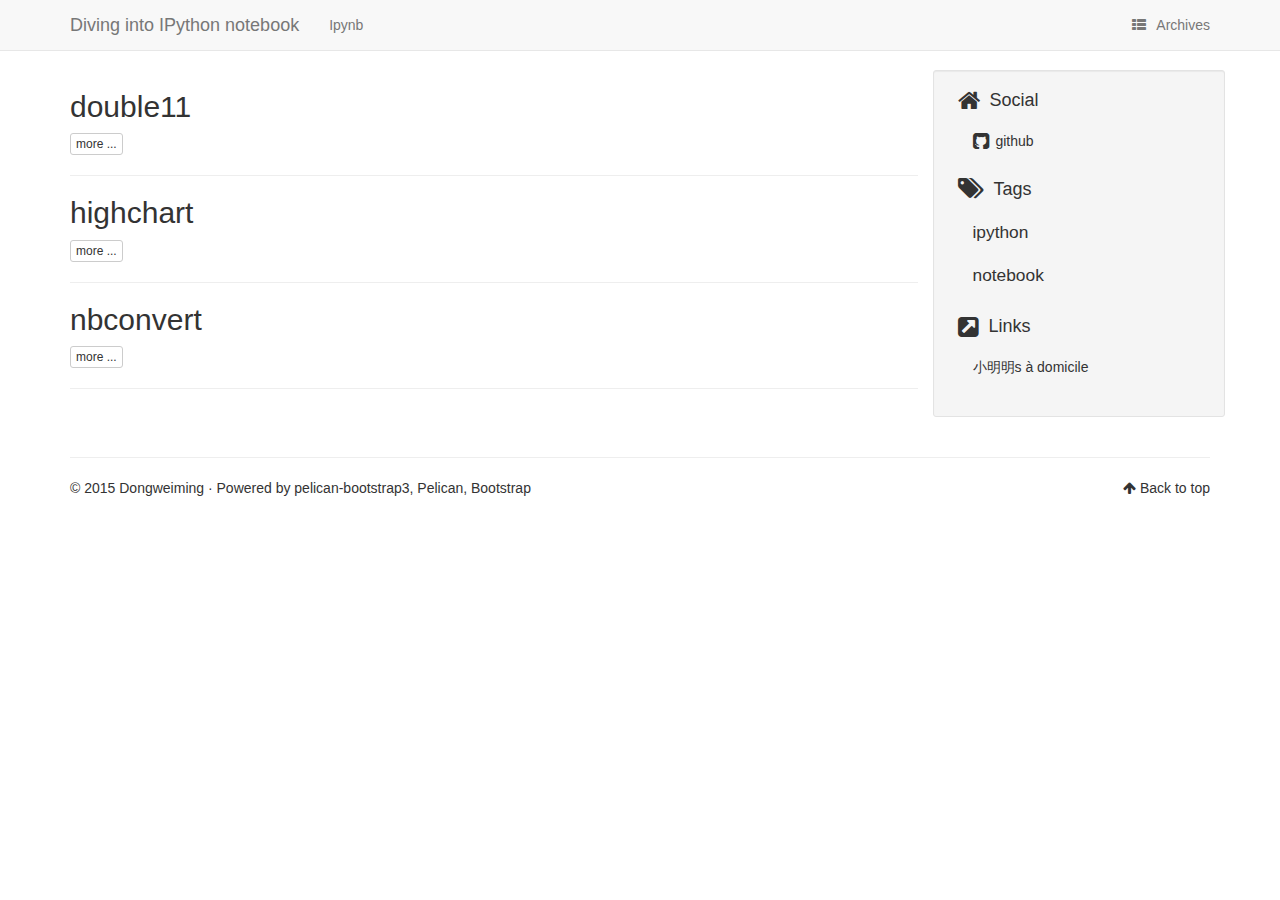
<file: tag/ipython.html>
<!DOCTYPE html>
<html lang="cn"
>
    <head>
        <title>ipython - Diving into IPython notebook</title>
        <!-- Using the latest rendering mode for IE -->
        <meta http-equiv="X-UA-Compatible" content="IE=edge">
        <meta charset="utf-8">
        <meta name="viewport" content="width=device-width, initial-scale=1.0">

<style type="text/css">

    /*some stuff for output/input prompts*/
    div.cell{border:1px solid transparent;display:-webkit-box;-webkit-box-orient:vertical;-webkit-box-align:stretch;display:-moz-box;-moz-box-orient:vertical;-moz-box-align:stretch;display:box;box-orient:vertical;box-align:stretch;display:flex;flex-direction:column;align-items:stretch}div.cell.selected{border-radius:4px;border:thin #ababab solid}
    div.cell.edit_mode{border-radius:4px;border:thin #008000 solid}
    div.cell{width:100%;padding:5px 5px 5px 0;margin:0;outline:none}
    div.prompt{min-width:11ex;padding:.4em;margin:0;font-family:monospace;text-align:right;line-height:1.21429em}
    @media (max-width:480px){div.prompt{text-align:left}}div.inner_cell{display:-webkit-box;-webkit-box-orient:vertical;-webkit-box-align:stretch;display:-moz-box;-moz-box-orient:vertical;-moz-box-align:stretch;display:box;box-orient:vertical;box-align:stretch;display:flex;flex-direction:column;align-items:stretch;-webkit-box-flex:1;-moz-box-flex:1;box-flex:1;flex:1}
    div.input_area{border:1px solid #cfcfcf;border-radius:4px;background:#f7f7f7;line-height:1.21429em}
    div.prompt:empty{padding-top:0;padding-bottom:0}
    div.input{page-break-inside:avoid;display:-webkit-box;-webkit-box-orient:horizontal;-webkit-box-align:stretch;display:-moz-box;-moz-box-orient:horizontal;-moz-box-align:stretch;display:box;box-orient:horizontal;box-align:stretch;}
    div.inner_cell{width:90%;}
    div.input_area{border:1px solid #cfcfcf;border-radius:4px;background:#f7f7f7;}
    div.input_prompt{color:navy;border-top:1px solid transparent;}
    div.output_wrapper{margin-top:5px;position:relative;display:-webkit-box;-webkit-box-orient:vertical;-webkit-box-align:stretch;display:-moz-box;-moz-box-orient:vertical;-moz-box-align:stretch;display:box;box-orient:vertical;box-align:stretch;width:100%;}
    div.output_scroll{height:24em;width:100%;overflow:auto;border-radius:4px;-webkit-box-shadow:inset 0 2px 8px rgba(0, 0, 0, 0.8);-moz-box-shadow:inset 0 2px 8px rgba(0, 0, 0, 0.8);box-shadow:inset 0 2px 8px rgba(0, 0, 0, 0.8);}
    div.output_collapsed{margin:0px;padding:0px;display:-webkit-box;-webkit-box-orient:vertical;-webkit-box-align:stretch;display:-moz-box;-moz-box-orient:vertical;-moz-box-align:stretch;display:box;box-orient:vertical;box-align:stretch;width:100%;}
    div.out_prompt_overlay{height:100%;padding:0px 0.4em;position:absolute;border-radius:4px;}
    div.out_prompt_overlay:hover{-webkit-box-shadow:inset 0 0 1px #000000;-moz-box-shadow:inset 0 0 1px #000000;box-shadow:inset 0 0 1px #000000;background:rgba(240, 240, 240, 0.5);}
    div.output_prompt{color:darkred;}

    a.anchor-link:link{text-decoration:none;padding:0px 20px;visibility:hidden;}
    h1:hover .anchor-link,h2:hover .anchor-link,h3:hover .anchor-link,h4:hover .anchor-link,h5:hover .anchor-link,h6:hover .anchor-link{visibility:visible;}
    /* end stuff for output/input prompts*/


    .highlight-ipynb .hll { background-color: #ffffcc }
    .highlight-ipynb  { background: #f8f8f8; }
    .highlight-ipynb .c { color: #408080; font-style: italic } /* Comment */
    .highlight-ipynb .err { border: 1px solid #FF0000 } /* Error */
    .highlight-ipynb .k { color: #008000; font-weight: bold } /* Keyword */
    .highlight-ipynb .o { color: #666666 } /* Operator */
    .highlight-ipynb .cm { color: #408080; font-style: italic } /* Comment.Multiline */
    .highlight-ipynb .cp { color: #BC7A00 } /* Comment.Preproc */
    .highlight-ipynb .c1 { color: #408080; font-style: italic } /* Comment.Single */
    .highlight-ipynb .cs { color: #408080; font-style: italic } /* Comment.Special */
    .highlight-ipynb .gd { color: #A00000 } /* Generic.Deleted */
    .highlight-ipynb .ge { font-style: italic } /* Generic.Emph */
    .highlight-ipynb .gr { color: #FF0000 } /* Generic.Error */
    .highlight-ipynb .gh { color: #000080; font-weight: bold } /* Generic.Heading */
    .highlight-ipynb .gi { color: #00A000 } /* Generic.Inserted */
    .highlight-ipynb .go { color: #888888 } /* Generic.Output */
    .highlight-ipynb .gp { color: #000080; font-weight: bold } /* Generic.Prompt */
    .highlight-ipynb .gs { font-weight: bold } /* Generic.Strong */
    .highlight-ipynb .gu { color: #800080; font-weight: bold } /* Generic.Subheading */
    .highlight-ipynb .gt { color: #0044DD } /* Generic.Traceback */
    .highlight-ipynb .kc { color: #008000; font-weight: bold } /* Keyword.Constant */
    .highlight-ipynb .kd { color: #008000; font-weight: bold } /* Keyword.Declaration */
    .highlight-ipynb .kn { color: #008000; font-weight: bold } /* Keyword.Namespace */
    .highlight-ipynb .kp { color: #008000 } /* Keyword.Pseudo */
    .highlight-ipynb .kr { color: #008000; font-weight: bold } /* Keyword.Reserved */
    .highlight-ipynb .kt { color: #B00040 } /* Keyword.Type */
    .highlight-ipynb .m { color: #666666 } /* Literal.Number */
    .highlight-ipynb .s { color: #BA2121 } /* Literal.String */
    .highlight-ipynb .na { color: #7D9029 } /* Name.Attribute */
    .highlight-ipynb .nb { color: #008000 } /* Name.Builtin */
    .highlight-ipynb .nc { color: #0000FF; font-weight: bold } /* Name.Class */
    .highlight-ipynb .no { color: #880000 } /* Name.Constant */
    .highlight-ipynb .nd { color: #AA22FF } /* Name.Decorator */
    .highlight-ipynb .ni { color: #999999; font-weight: bold } /* Name.Entity */
    .highlight-ipynb .ne { color: #D2413A; font-weight: bold } /* Name.Exception */
    .highlight-ipynb .nf { color: #0000FF } /* Name.Function */
    .highlight-ipynb .nl { color: #A0A000 } /* Name.Label */
    .highlight-ipynb .nn { color: #0000FF; font-weight: bold } /* Name.Namespace */
    .highlight-ipynb .nt { color: #008000; font-weight: bold } /* Name.Tag */
    .highlight-ipynb .nv { color: #19177C } /* Name.Variable */
    .highlight-ipynb .ow { color: #AA22FF; font-weight: bold } /* Operator.Word */
    .highlight-ipynb .w { color: #bbbbbb } /* Text.Whitespace */
    .highlight-ipynb .mf { color: #666666 } /* Literal.Number.Float */
    .highlight-ipynb .mh { color: #666666 } /* Literal.Number.Hex */
    .highlight-ipynb .mi { color: #666666 } /* Literal.Number.Integer */
    .highlight-ipynb .mo { color: #666666 } /* Literal.Number.Oct */
    .highlight-ipynb .sb { color: #BA2121 } /* Literal.String.Backtick */
    .highlight-ipynb .sc { color: #BA2121 } /* Literal.String.Char */
    .highlight-ipynb .sd { color: #BA2121; font-style: italic } /* Literal.String.Doc */
    .highlight-ipynb .s2 { color: #BA2121 } /* Literal.String.Double */
    .highlight-ipynb .se { color: #BB6622; font-weight: bold } /* Literal.String.Escape */
    .highlight-ipynb .sh { color: #BA2121 } /* Literal.String.Heredoc */
    .highlight-ipynb .si { color: #BB6688; font-weight: bold } /* Literal.String.Interpol */
    .highlight-ipynb .sx { color: #008000 } /* Literal.String.Other */
    .highlight-ipynb .sr { color: #BB6688 } /* Literal.String.Regex */
    .highlight-ipynb .s1 { color: #BA2121 } /* Literal.String.Single */
    .highlight-ipynb .ss { color: #19177C } /* Literal.String.Symbol */
    .highlight-ipynb .bp { color: #008000 } /* Name.Builtin.Pseudo */
    .highlight-ipynb .vc { color: #19177C } /* Name.Variable.Class */
    .highlight-ipynb .vg { color: #19177C } /* Name.Variable.Global */
    .highlight-ipynb .vi { color: #19177C } /* Name.Variable.Instance */
    .highlight-ipynb .il { color: #666666 } /* Literal.Number.Integer.Long */
</style>

<style type="text/css">
    /* Overrides of notebook CSS for static HTML export */
    div.entry-content {
        overflow: visible;
        padding: 8px;
    }
    .input_area {
        padding: 0.2em;
    }

    a.heading-anchor {
        white-space: normal;
    }

    .rendered_html
    code {
        font-size: .8em;
    }

    pre.ipynb {
        color: black;
        background: #f7f7f7;
        border: none;
        box-shadow: none;
        margin-bottom: 0;
        padding: 0;
        margin: 0px;
        font-size: 13px;
    }

    /* remove the prompt div from text cells */
    div.text_cell .prompt {
        display: none;
    }

    /* remove horizontal padding from text cells, */
    /* so it aligns with outer body text */
    div.text_cell_render {
        padding: 0.5em 0em;
    }

    div.cell {
        width: 684px;
    }
    div.inner-cell {
        width: 609px;
    }
    #notebook-container {
        padding-left: 0;
    }

    img.anim_icon{padding:0; border:0; vertical-align:middle; -webkit-box-shadow:none; -box-shadow:none}
</style>

<script src="https://c328740.ssl.cf1.rackcdn.com/mathjax/latest/MathJax.js?config=TeX-AMS_HTML" type="text/javascript"></script>
<script type="text/javascript">
    init_mathjax = function() {
        if (window.MathJax) {
            // MathJax loaded
            MathJax.Hub.Config({
                tex2jax: {
                    inlineMath: [ ['$','$'], ["\\(","\\)"] ],
                    displayMath: [ ['$$','$$'], ["\\[","\\]"] ]
                },
                displayAlign: 'left', // Change this to 'center' to center equations.
                "HTML-CSS": {
                    styles: {'.MathJax_Display': {"margin": 0}}
                }
            });
            MathJax.Hub.Queue(["Typeset",MathJax.Hub]);
        }
    }
    init_mathjax();
</script>


    <meta name="author" content="Dongweiming" />
    <meta name="keywords" content="ipython" />

        <!-- Enable latex plugin -->


        <!-- Open Graph tags -->
        <meta property="og:site_name" content="Diving into IPython notebook" />
        <meta property="og:type" content="website"/>
        <meta property="og:title" content="Diving into IPython notebook"/>
        <meta property="og:url" content="http://dongweiming.github.io/divingintoipynb_pelican"/>
        <meta property="og:description" content="Diving into IPython notebook"/>


        <!-- Bootstrap -->
        <link rel="stylesheet" href="http://dongweiming.github.io/divingintoipynb_pelican/theme/css/bootstrap.min.css" type="text/css"/>
        <link href="http://dongweiming.github.io/divingintoipynb_pelican/theme/css/font-awesome.min.css" rel="stylesheet">

        <link href="http://dongweiming.github.io/divingintoipynb_pelican/theme/css/pygments/native.css" rel="stylesheet">
        <link rel="stylesheet" href="http://dongweiming.github.io/divingintoipynb_pelican/theme/css/style.css" type="text/css"/>
        <script src="http://dongweiming.github.io/divingintoipynb_pelican/theme/js/jquery.min.js"></script>
            <script src="http://dongweiming.github.io/divingintoipynb_pelican/theme/js/require.js"></script>

        <link href="http://dongweiming.github.io/divingintoipynb_pelican/feeds/all.atom.xml" type="application/atom+xml" rel="alternate"
              title="Diving into IPython notebook ATOM Feed"/>



    </head>
    <body>

        <div class="navbar navbar-default navbar-fixed-top" role="navigation">
            <div class="container">
                <div class="navbar-header">
                    <button type="button" class="navbar-toggle" data-toggle="collapse" data-target=".navbar-ex1-collapse">
                        <span class="sr-only">Toggle navigation</span>
                        <span class="icon-bar"></span>
                        <span class="icon-bar"></span>
                        <span class="icon-bar"></span>
                    </button>
                    <a href="http://dongweiming.github.io/divingintoipynb_pelican/" class="navbar-brand">
Diving into IPython notebook                    </a>
                </div>
                <div class="collapse navbar-collapse navbar-ex1-collapse">
                    <ul class="nav navbar-nav">
                        <li >
                            <a href="http://dongweiming.github.io/divingintoipynb_pelican/category/ipynb.html">Ipynb</a>
                        </li>
                    </ul>
                    <ul class="nav navbar-nav navbar-right">
                        <li><a href="http://dongweiming.github.io/divingintoipynb_pelican/archives.html"><i class="fa fa-th-list"></i><span class="icon-label">Archives</span></a></li>
                    </ul>
                </div>
                <!-- /.navbar-collapse -->
            </div>
        </div> <!-- /.navbar -->

        <div class="container">
            <div class="row">
                <div class="col-sm-9">

            <article>
                <h2><a href="http://dongweiming.github.io/divingintoipynb_pelican/double11.html">double11</a></h2>
                <div class="summary">
                    <a class="btn btn-default btn-xs" href="http://dongweiming.github.io/divingintoipynb_pelican/double11.html">more ...</a>
                </div>
            </article>
            <hr/>
            <article>
                <h2><a href="http://dongweiming.github.io/divingintoipynb_pelican/highchart.html">highchart</a></h2>
                <div class="summary">
                    <a class="btn btn-default btn-xs" href="http://dongweiming.github.io/divingintoipynb_pelican/highchart.html">more ...</a>
                </div>
            </article>
            <hr/>
            <article>
                <h2><a href="http://dongweiming.github.io/divingintoipynb_pelican/nbconvert.html">nbconvert</a></h2>
                <div class="summary">
                    <a class="btn btn-default btn-xs" href="http://dongweiming.github.io/divingintoipynb_pelican/nbconvert.html">more ...</a>
                </div>
            </article>
            <hr/>

                    </div>
                    <div class="col-sm-3 well well-sm" id="sidebar">

<aside>
    <section>
        <ul class="list-group list-group-flush">
                <li class="list-group-item"><h4><i class="fa fa-home fa-lg"></i><span class="icon-label">Social</span></h4>
                  <ul class="list-group" id="social">
                    <li class="list-group-item"><a href="https://github.com/dongweiming/"><i class="fa fa-github-square fa-lg"></i> github</a></li>
                  </ul>
                </li>



                <li class="list-group-item"><a href="http://dongweiming.github.io/divingintoipynb_pelican/"><h4><i class="fa fa-tags fa-lg"></i><span class="icon-label">Tags</span></h4></a>
                    <ul class="list-group " id="tags">
                        <li class="list-group-item tag-1">
                            <a href="http://dongweiming.github.io/divingintoipynb_pelican/tag/ipython.html">
                                ipython
                            </a>
                        </li>
                        <li class="list-group-item tag-1">
                            <a href="http://dongweiming.github.io/divingintoipynb_pelican/tag/notebook.html">
                                notebook
                            </a>
                        </li>
                    </ul>
                </li>    


    <li class="list-group-item"><h4><i class="fa fa-external-link-square fa-lg"></i><span class="icon-label">Links</span></h4>
      <ul class="list-group" id="links">
        <li class="list-group-item">
            <a href="http://www.dongwm.com/" target="_blank">
                小明明s à domicile
            </a>
        </li>
      </ul>
    </li>

        </ul>
    </section>

</aside>                    </div>
                </div>
            </div>
<footer>
   <div class="container">
      <hr>
      <div class="row">
         <div class="col-xs-10">&copy; 2015 Dongweiming
            &middot; Powered by <a href="https://github.com/DandyDev/pelican-bootstrap3" target="_blank">pelican-bootstrap3</a>,
            <a href="http://docs.getpelican.com/" target="_blank">Pelican</a>,
            <a href="http://getbootstrap.com" target="_blank">Bootstrap</a>         </div>
         <div class="col-xs-2"><p class="pull-right"><i class="fa fa-arrow-up"></i> <a href="#">Back to top</a></p></div>
      </div>
   </div>
</footer>
            <!-- Include all compiled plugins (below), or include individual files as needed -->
            <script src="http://dongweiming.github.io/divingintoipynb_pelican/theme/js/bootstrap.min.js"></script>

            <!-- Enable responsive features in IE8 with Respond.js (https://github.com/scottjehl/Respond) -->
            <script src="http://dongweiming.github.io/divingintoipynb_pelican/theme/js/respond.min.js"></script>

    </body>
</html>
</file>
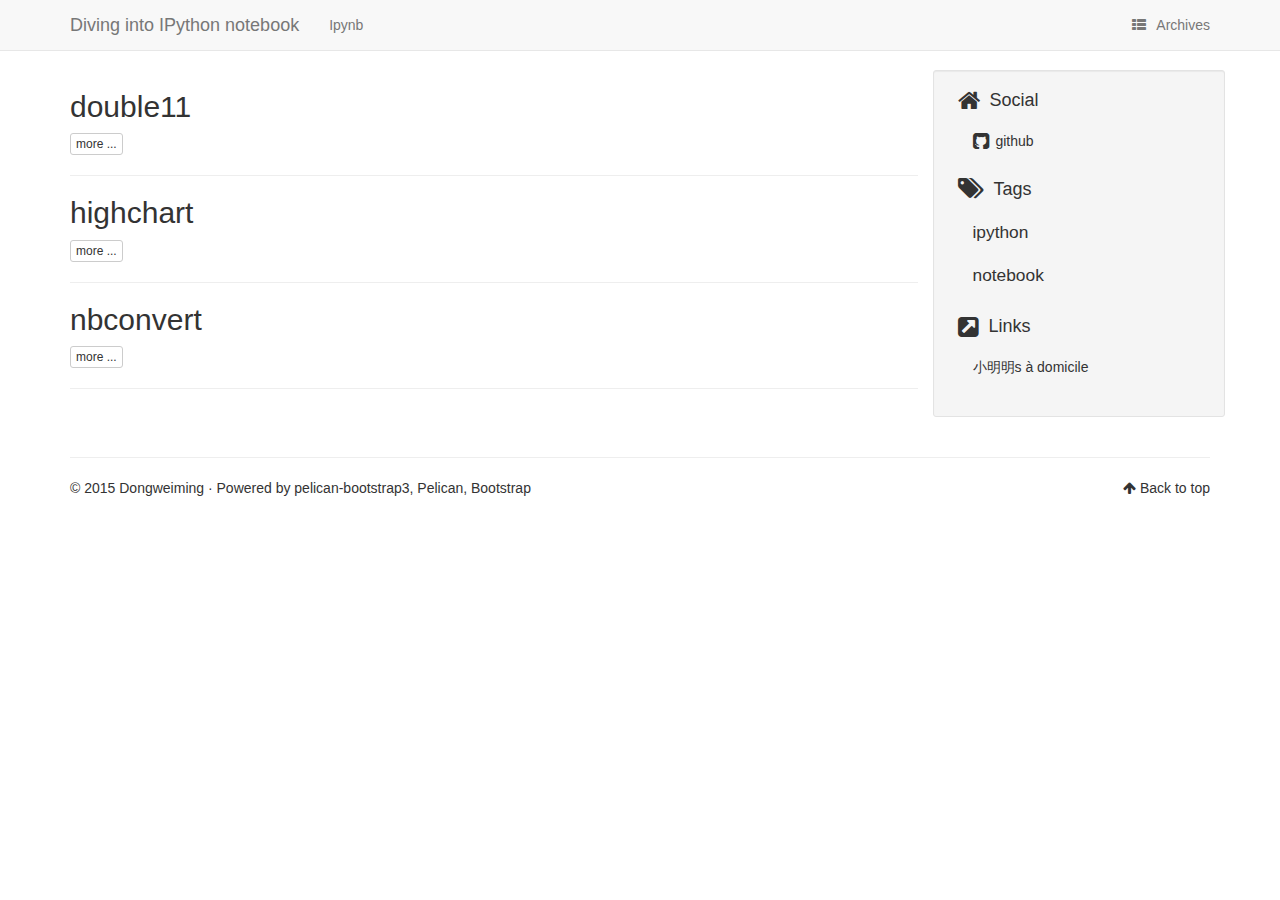
<file: tag/notebook.html>
<!DOCTYPE html>
<html lang="cn"
>
    <head>
        <title>notebook - Diving into IPython notebook</title>
        <!-- Using the latest rendering mode for IE -->
        <meta http-equiv="X-UA-Compatible" content="IE=edge">
        <meta charset="utf-8">
        <meta name="viewport" content="width=device-width, initial-scale=1.0">

<style type="text/css">

    /*some stuff for output/input prompts*/
    div.cell{border:1px solid transparent;display:-webkit-box;-webkit-box-orient:vertical;-webkit-box-align:stretch;display:-moz-box;-moz-box-orient:vertical;-moz-box-align:stretch;display:box;box-orient:vertical;box-align:stretch;display:flex;flex-direction:column;align-items:stretch}div.cell.selected{border-radius:4px;border:thin #ababab solid}
    div.cell.edit_mode{border-radius:4px;border:thin #008000 solid}
    div.cell{width:100%;padding:5px 5px 5px 0;margin:0;outline:none}
    div.prompt{min-width:11ex;padding:.4em;margin:0;font-family:monospace;text-align:right;line-height:1.21429em}
    @media (max-width:480px){div.prompt{text-align:left}}div.inner_cell{display:-webkit-box;-webkit-box-orient:vertical;-webkit-box-align:stretch;display:-moz-box;-moz-box-orient:vertical;-moz-box-align:stretch;display:box;box-orient:vertical;box-align:stretch;display:flex;flex-direction:column;align-items:stretch;-webkit-box-flex:1;-moz-box-flex:1;box-flex:1;flex:1}
    div.input_area{border:1px solid #cfcfcf;border-radius:4px;background:#f7f7f7;line-height:1.21429em}
    div.prompt:empty{padding-top:0;padding-bottom:0}
    div.input{page-break-inside:avoid;display:-webkit-box;-webkit-box-orient:horizontal;-webkit-box-align:stretch;display:-moz-box;-moz-box-orient:horizontal;-moz-box-align:stretch;display:box;box-orient:horizontal;box-align:stretch;}
    div.inner_cell{width:90%;}
    div.input_area{border:1px solid #cfcfcf;border-radius:4px;background:#f7f7f7;}
    div.input_prompt{color:navy;border-top:1px solid transparent;}
    div.output_wrapper{margin-top:5px;position:relative;display:-webkit-box;-webkit-box-orient:vertical;-webkit-box-align:stretch;display:-moz-box;-moz-box-orient:vertical;-moz-box-align:stretch;display:box;box-orient:vertical;box-align:stretch;width:100%;}
    div.output_scroll{height:24em;width:100%;overflow:auto;border-radius:4px;-webkit-box-shadow:inset 0 2px 8px rgba(0, 0, 0, 0.8);-moz-box-shadow:inset 0 2px 8px rgba(0, 0, 0, 0.8);box-shadow:inset 0 2px 8px rgba(0, 0, 0, 0.8);}
    div.output_collapsed{margin:0px;padding:0px;display:-webkit-box;-webkit-box-orient:vertical;-webkit-box-align:stretch;display:-moz-box;-moz-box-orient:vertical;-moz-box-align:stretch;display:box;box-orient:vertical;box-align:stretch;width:100%;}
    div.out_prompt_overlay{height:100%;padding:0px 0.4em;position:absolute;border-radius:4px;}
    div.out_prompt_overlay:hover{-webkit-box-shadow:inset 0 0 1px #000000;-moz-box-shadow:inset 0 0 1px #000000;box-shadow:inset 0 0 1px #000000;background:rgba(240, 240, 240, 0.5);}
    div.output_prompt{color:darkred;}

    a.anchor-link:link{text-decoration:none;padding:0px 20px;visibility:hidden;}
    h1:hover .anchor-link,h2:hover .anchor-link,h3:hover .anchor-link,h4:hover .anchor-link,h5:hover .anchor-link,h6:hover .anchor-link{visibility:visible;}
    /* end stuff for output/input prompts*/


    .highlight-ipynb .hll { background-color: #ffffcc }
    .highlight-ipynb  { background: #f8f8f8; }
    .highlight-ipynb .c { color: #408080; font-style: italic } /* Comment */
    .highlight-ipynb .err { border: 1px solid #FF0000 } /* Error */
    .highlight-ipynb .k { color: #008000; font-weight: bold } /* Keyword */
    .highlight-ipynb .o { color: #666666 } /* Operator */
    .highlight-ipynb .cm { color: #408080; font-style: italic } /* Comment.Multiline */
    .highlight-ipynb .cp { color: #BC7A00 } /* Comment.Preproc */
    .highlight-ipynb .c1 { color: #408080; font-style: italic } /* Comment.Single */
    .highlight-ipynb .cs { color: #408080; font-style: italic } /* Comment.Special */
    .highlight-ipynb .gd { color: #A00000 } /* Generic.Deleted */
    .highlight-ipynb .ge { font-style: italic } /* Generic.Emph */
    .highlight-ipynb .gr { color: #FF0000 } /* Generic.Error */
    .highlight-ipynb .gh { color: #000080; font-weight: bold } /* Generic.Heading */
    .highlight-ipynb .gi { color: #00A000 } /* Generic.Inserted */
    .highlight-ipynb .go { color: #888888 } /* Generic.Output */
    .highlight-ipynb .gp { color: #000080; font-weight: bold } /* Generic.Prompt */
    .highlight-ipynb .gs { font-weight: bold } /* Generic.Strong */
    .highlight-ipynb .gu { color: #800080; font-weight: bold } /* Generic.Subheading */
    .highlight-ipynb .gt { color: #0044DD } /* Generic.Traceback */
    .highlight-ipynb .kc { color: #008000; font-weight: bold } /* Keyword.Constant */
    .highlight-ipynb .kd { color: #008000; font-weight: bold } /* Keyword.Declaration */
    .highlight-ipynb .kn { color: #008000; font-weight: bold } /* Keyword.Namespace */
    .highlight-ipynb .kp { color: #008000 } /* Keyword.Pseudo */
    .highlight-ipynb .kr { color: #008000; font-weight: bold } /* Keyword.Reserved */
    .highlight-ipynb .kt { color: #B00040 } /* Keyword.Type */
    .highlight-ipynb .m { color: #666666 } /* Literal.Number */
    .highlight-ipynb .s { color: #BA2121 } /* Literal.String */
    .highlight-ipynb .na { color: #7D9029 } /* Name.Attribute */
    .highlight-ipynb .nb { color: #008000 } /* Name.Builtin */
    .highlight-ipynb .nc { color: #0000FF; font-weight: bold } /* Name.Class */
    .highlight-ipynb .no { color: #880000 } /* Name.Constant */
    .highlight-ipynb .nd { color: #AA22FF } /* Name.Decorator */
    .highlight-ipynb .ni { color: #999999; font-weight: bold } /* Name.Entity */
    .highlight-ipynb .ne { color: #D2413A; font-weight: bold } /* Name.Exception */
    .highlight-ipynb .nf { color: #0000FF } /* Name.Function */
    .highlight-ipynb .nl { color: #A0A000 } /* Name.Label */
    .highlight-ipynb .nn { color: #0000FF; font-weight: bold } /* Name.Namespace */
    .highlight-ipynb .nt { color: #008000; font-weight: bold } /* Name.Tag */
    .highlight-ipynb .nv { color: #19177C } /* Name.Variable */
    .highlight-ipynb .ow { color: #AA22FF; font-weight: bold } /* Operator.Word */
    .highlight-ipynb .w { color: #bbbbbb } /* Text.Whitespace */
    .highlight-ipynb .mf { color: #666666 } /* Literal.Number.Float */
    .highlight-ipynb .mh { color: #666666 } /* Literal.Number.Hex */
    .highlight-ipynb .mi { color: #666666 } /* Literal.Number.Integer */
    .highlight-ipynb .mo { color: #666666 } /* Literal.Number.Oct */
    .highlight-ipynb .sb { color: #BA2121 } /* Literal.String.Backtick */
    .highlight-ipynb .sc { color: #BA2121 } /* Literal.String.Char */
    .highlight-ipynb .sd { color: #BA2121; font-style: italic } /* Literal.String.Doc */
    .highlight-ipynb .s2 { color: #BA2121 } /* Literal.String.Double */
    .highlight-ipynb .se { color: #BB6622; font-weight: bold } /* Literal.String.Escape */
    .highlight-ipynb .sh { color: #BA2121 } /* Literal.String.Heredoc */
    .highlight-ipynb .si { color: #BB6688; font-weight: bold } /* Literal.String.Interpol */
    .highlight-ipynb .sx { color: #008000 } /* Literal.String.Other */
    .highlight-ipynb .sr { color: #BB6688 } /* Literal.String.Regex */
    .highlight-ipynb .s1 { color: #BA2121 } /* Literal.String.Single */
    .highlight-ipynb .ss { color: #19177C } /* Literal.String.Symbol */
    .highlight-ipynb .bp { color: #008000 } /* Name.Builtin.Pseudo */
    .highlight-ipynb .vc { color: #19177C } /* Name.Variable.Class */
    .highlight-ipynb .vg { color: #19177C } /* Name.Variable.Global */
    .highlight-ipynb .vi { color: #19177C } /* Name.Variable.Instance */
    .highlight-ipynb .il { color: #666666 } /* Literal.Number.Integer.Long */
</style>

<style type="text/css">
    /* Overrides of notebook CSS for static HTML export */
    div.entry-content {
        overflow: visible;
        padding: 8px;
    }
    .input_area {
        padding: 0.2em;
    }

    a.heading-anchor {
        white-space: normal;
    }

    .rendered_html
    code {
        font-size: .8em;
    }

    pre.ipynb {
        color: black;
        background: #f7f7f7;
        border: none;
        box-shadow: none;
        margin-bottom: 0;
        padding: 0;
        margin: 0px;
        font-size: 13px;
    }

    /* remove the prompt div from text cells */
    div.text_cell .prompt {
        display: none;
    }

    /* remove horizontal padding from text cells, */
    /* so it aligns with outer body text */
    div.text_cell_render {
        padding: 0.5em 0em;
    }

    div.cell {
        width: 684px;
    }
    div.inner-cell {
        width: 609px;
    }
    #notebook-container {
        padding-left: 0;
    }

    img.anim_icon{padding:0; border:0; vertical-align:middle; -webkit-box-shadow:none; -box-shadow:none}
</style>

<script src="https://c328740.ssl.cf1.rackcdn.com/mathjax/latest/MathJax.js?config=TeX-AMS_HTML" type="text/javascript"></script>
<script type="text/javascript">
    init_mathjax = function() {
        if (window.MathJax) {
            // MathJax loaded
            MathJax.Hub.Config({
                tex2jax: {
                    inlineMath: [ ['$','$'], ["\\(","\\)"] ],
                    displayMath: [ ['$$','$$'], ["\\[","\\]"] ]
                },
                displayAlign: 'left', // Change this to 'center' to center equations.
                "HTML-CSS": {
                    styles: {'.MathJax_Display': {"margin": 0}}
                }
            });
            MathJax.Hub.Queue(["Typeset",MathJax.Hub]);
        }
    }
    init_mathjax();
</script>


    <meta name="author" content="Dongweiming" />
    <meta name="keywords" content="notebook" />

        <!-- Enable latex plugin -->


        <!-- Open Graph tags -->
        <meta property="og:site_name" content="Diving into IPython notebook" />
        <meta property="og:type" content="website"/>
        <meta property="og:title" content="Diving into IPython notebook"/>
        <meta property="og:url" content="http://dongweiming.github.io/divingintoipynb_pelican"/>
        <meta property="og:description" content="Diving into IPython notebook"/>


        <!-- Bootstrap -->
        <link rel="stylesheet" href="http://dongweiming.github.io/divingintoipynb_pelican/theme/css/bootstrap.min.css" type="text/css"/>
        <link href="http://dongweiming.github.io/divingintoipynb_pelican/theme/css/font-awesome.min.css" rel="stylesheet">

        <link href="http://dongweiming.github.io/divingintoipynb_pelican/theme/css/pygments/native.css" rel="stylesheet">
        <link rel="stylesheet" href="http://dongweiming.github.io/divingintoipynb_pelican/theme/css/style.css" type="text/css"/>
        <script src="http://dongweiming.github.io/divingintoipynb_pelican/theme/js/jquery.min.js"></script>
            <script src="http://dongweiming.github.io/divingintoipynb_pelican/theme/js/require.js"></script>

        <link href="http://dongweiming.github.io/divingintoipynb_pelican/feeds/all.atom.xml" type="application/atom+xml" rel="alternate"
              title="Diving into IPython notebook ATOM Feed"/>



    </head>
    <body>

        <div class="navbar navbar-default navbar-fixed-top" role="navigation">
            <div class="container">
                <div class="navbar-header">
                    <button type="button" class="navbar-toggle" data-toggle="collapse" data-target=".navbar-ex1-collapse">
                        <span class="sr-only">Toggle navigation</span>
                        <span class="icon-bar"></span>
                        <span class="icon-bar"></span>
                        <span class="icon-bar"></span>
                    </button>
                    <a href="http://dongweiming.github.io/divingintoipynb_pelican/" class="navbar-brand">
Diving into IPython notebook                    </a>
                </div>
                <div class="collapse navbar-collapse navbar-ex1-collapse">
                    <ul class="nav navbar-nav">
                        <li >
                            <a href="http://dongweiming.github.io/divingintoipynb_pelican/category/ipynb.html">Ipynb</a>
                        </li>
                    </ul>
                    <ul class="nav navbar-nav navbar-right">
                        <li><a href="http://dongweiming.github.io/divingintoipynb_pelican/archives.html"><i class="fa fa-th-list"></i><span class="icon-label">Archives</span></a></li>
                    </ul>
                </div>
                <!-- /.navbar-collapse -->
            </div>
        </div> <!-- /.navbar -->

        <div class="container">
            <div class="row">
                <div class="col-sm-9">

            <article>
                <h2><a href="http://dongweiming.github.io/divingintoipynb_pelican/double11.html">double11</a></h2>
                <div class="summary">
                    <a class="btn btn-default btn-xs" href="http://dongweiming.github.io/divingintoipynb_pelican/double11.html">more ...</a>
                </div>
            </article>
            <hr/>
            <article>
                <h2><a href="http://dongweiming.github.io/divingintoipynb_pelican/highchart.html">highchart</a></h2>
                <div class="summary">
                    <a class="btn btn-default btn-xs" href="http://dongweiming.github.io/divingintoipynb_pelican/highchart.html">more ...</a>
                </div>
            </article>
            <hr/>
            <article>
                <h2><a href="http://dongweiming.github.io/divingintoipynb_pelican/nbconvert.html">nbconvert</a></h2>
                <div class="summary">
                    <a class="btn btn-default btn-xs" href="http://dongweiming.github.io/divingintoipynb_pelican/nbconvert.html">more ...</a>
                </div>
            </article>
            <hr/>

                    </div>
                    <div class="col-sm-3 well well-sm" id="sidebar">

<aside>
    <section>
        <ul class="list-group list-group-flush">
                <li class="list-group-item"><h4><i class="fa fa-home fa-lg"></i><span class="icon-label">Social</span></h4>
                  <ul class="list-group" id="social">
                    <li class="list-group-item"><a href="https://github.com/dongweiming/"><i class="fa fa-github-square fa-lg"></i> github</a></li>
                  </ul>
                </li>



                <li class="list-group-item"><a href="http://dongweiming.github.io/divingintoipynb_pelican/"><h4><i class="fa fa-tags fa-lg"></i><span class="icon-label">Tags</span></h4></a>
                    <ul class="list-group " id="tags">
                        <li class="list-group-item tag-1">
                            <a href="http://dongweiming.github.io/divingintoipynb_pelican/tag/ipython.html">
                                ipython
                            </a>
                        </li>
                        <li class="list-group-item tag-1">
                            <a href="http://dongweiming.github.io/divingintoipynb_pelican/tag/notebook.html">
                                notebook
                            </a>
                        </li>
                    </ul>
                </li>    


    <li class="list-group-item"><h4><i class="fa fa-external-link-square fa-lg"></i><span class="icon-label">Links</span></h4>
      <ul class="list-group" id="links">
        <li class="list-group-item">
            <a href="http://www.dongwm.com/" target="_blank">
                小明明s à domicile
            </a>
        </li>
      </ul>
    </li>

        </ul>
    </section>

</aside>                    </div>
                </div>
            </div>
<footer>
   <div class="container">
      <hr>
      <div class="row">
         <div class="col-xs-10">&copy; 2015 Dongweiming
            &middot; Powered by <a href="https://github.com/DandyDev/pelican-bootstrap3" target="_blank">pelican-bootstrap3</a>,
            <a href="http://docs.getpelican.com/" target="_blank">Pelican</a>,
            <a href="http://getbootstrap.com" target="_blank">Bootstrap</a>         </div>
         <div class="col-xs-2"><p class="pull-right"><i class="fa fa-arrow-up"></i> <a href="#">Back to top</a></p></div>
      </div>
   </div>
</footer>
            <!-- Include all compiled plugins (below), or include individual files as needed -->
            <script src="http://dongweiming.github.io/divingintoipynb_pelican/theme/js/bootstrap.min.js"></script>

            <!-- Enable responsive features in IE8 with Respond.js (https://github.com/scottjehl/Respond) -->
            <script src="http://dongweiming.github.io/divingintoipynb_pelican/theme/js/respond.min.js"></script>

    </body>
</html>
</file>
